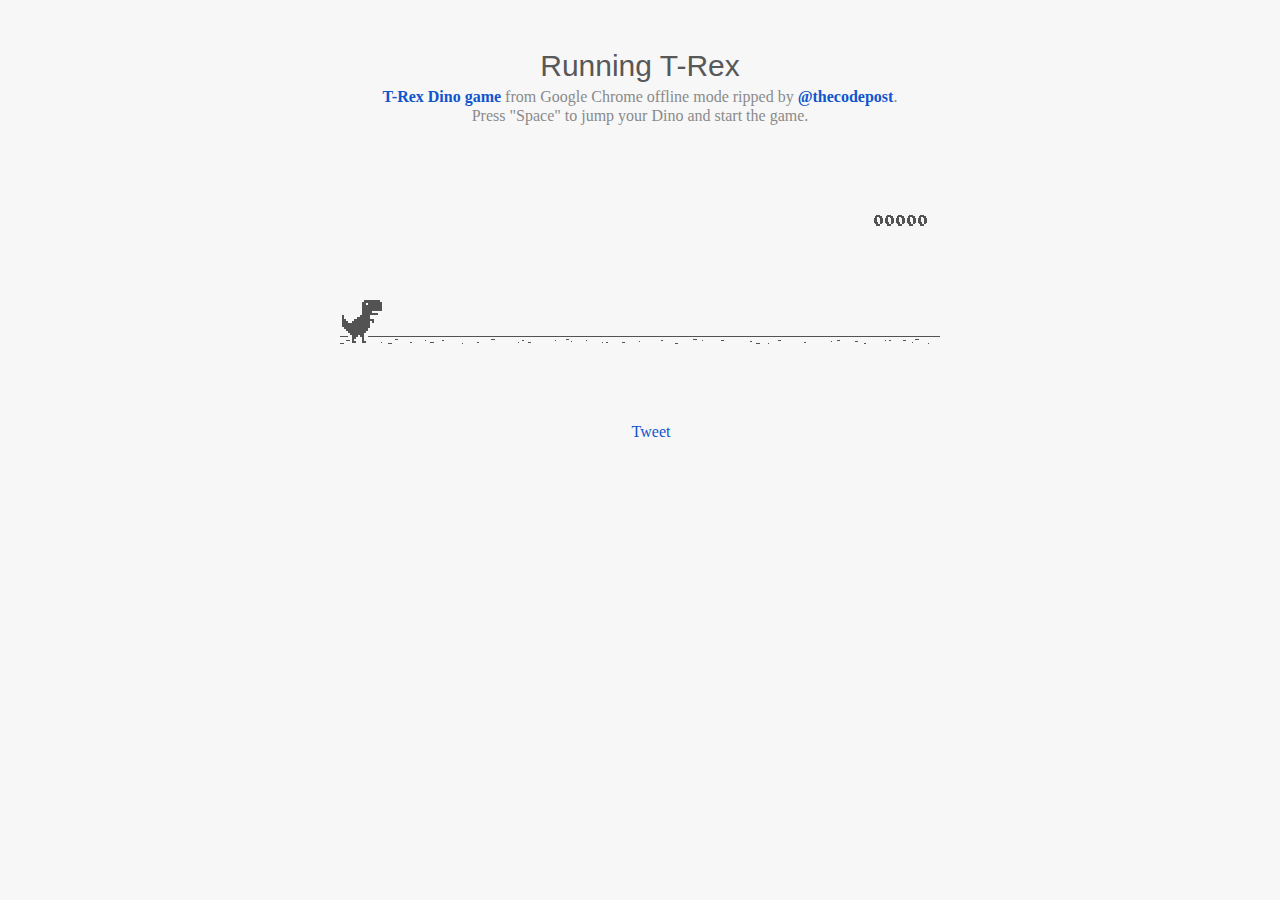
<file: game.html>
<html>

<head>
<title>T-Rex Game</title>
<meta name="description" content="Ripped T-Rex/Dino game of Chromium">
<meta property="og:title" content="Play the hidden T-Rex Dinosaur game of Chromium .">
<meta property="og:type" content="article">
<meta property="og:url" content="http://www.thecodepost.org">
<meta property="og:image" content="http://img.thecodepost.org/2015/01/trex.png">
<meta property="og:site_name" content="The Code Post">
<meta property="og:description" content="Google Chrome has a hidden T-Rex game only for offline mode. But now, you can enjoy it any time and on any device, but you gotta stay online!!!">

<meta name="twitter:card" content="summary_large_image">
<meta name="twitter:site" content="@thecodepost">
<meta name="twitter:creator" content="@thecodepost">
<meta name="twitter:title" content="Check out the cool hidden game from Google Chrome!">
<meta name="twitter:description" content="Check out the cool hidden game from Google Chrome!">
<meta name="twitter:image:src" content="http://img.thecodepost.org/2015/01/trex.png">
<script src="https://apis.google.com/js/platform.js" async defer></script>

	<!--script type="text/javascript" src="a.js"></script-->
	<script type="text/javascript">
	function hideClass(name) {
       var myClasses = document.querySelectorAll(name),
      i = 0,
      l = myClasses.length;

      for (i; i < l; i++) {
        myClasses[i].style.display = 'none';
      }
	}
    // Copyright (c) 2014 The Chromium Authors. All rights reserved.
    // Use of this source code is governed by a BSD-style license that can be
    // found in the LICENSE file.
    (function() {
    'use strict';
    /**
    * T-Rex runner.
    * @param {string} outerContainerId Outer containing element id.
    * @param {object} opt_config
    * @constructor
    * @export
    */
    function Runner(outerContainerId, opt_config) {
    // Singleton
    if (Runner.instance_) {
    return Runner.instance_;
    }
    Runner.instance_ = this;
    this.outerContainerEl = document.querySelector(outerContainerId);
    this.containerEl = null;
    this.detailsButton = this.outerContainerEl.querySelector('#details-button');
    this.config = opt_config || Runner.config;
    this.dimensions = Runner.defaultDimensions;
    this.canvas = null;
    this.canvasCtx = null;
    this.tRex = null;
    this.distanceMeter = null;
    this.distanceRan = 0;
    this.highestScore = 0;
    this.time = 0;
    this.runningTime = 0;
    this.msPerFrame = 1000 / FPS;
    this.currentSpeed = this.config.SPEED;
    this.obstacles = [];
    this.started = false;
    this.activated = false;
    this.crashed = false;
    this.paused = false;
    this.resizeTimerId_ = null;
    this.playCount = 0;
    // Sound FX.
    this.audioBuffer = null;
    this.soundFx = {};
    // Global web audio context for playing sounds.
    this.audioContext = null;
    // Images.
    this.images = {};
    this.imagesLoaded = 0;
    this.loadImages();
    }
    window['Runner'] = Runner;
    /**
    * Default game width.
    * @const
    */
    var DEFAULT_WIDTH = 600;
    /**
    * Frames per second.
    * @const
    */
    var FPS = 60;
    /** @const */
    var IS_HIDPI = window.devicePixelRatio > 1;
    /** @const */
    var IS_IOS =
    window.navigator.userAgent.indexOf('UIWebViewForStaticFileContent') > -1;
    /** @const */
    var IS_MOBILE = window.navigator.userAgent.indexOf('Mobi') > -1 || IS_IOS;
    /** @const */
    var IS_TOUCH_ENABLED = 'ontouchstart' in window;
    /**
    * Default game configuration.
    * @enum {number}
    */
    Runner.config = {
    ACCELERATION: 0.001,
    BG_CLOUD_SPEED: 0.2,
    BOTTOM_PAD: 10,
    CLEAR_TIME: 3000,
    CLOUD_FREQUENCY: 0.5,
    GAMEOVER_CLEAR_TIME: 750,
    GAP_COEFFICIENT: 0.6,
    GRAVITY: 0.6,
    INITIAL_JUMP_VELOCITY: 12,
    MAX_CLOUDS: 6,
    MAX_OBSTACLE_LENGTH: 3,
    MAX_SPEED: 12,
    MIN_JUMP_HEIGHT: 35,
    MOBILE_SPEED_COEFFICIENT: 1.2,
    RESOURCE_TEMPLATE_ID: 'audio-resources',
    SPEED: 6,
    SPEED_DROP_COEFFICIENT: 3
    };
    /**
    * Default dimensions.
    * @enum {string}
    */
    Runner.defaultDimensions = {
    WIDTH: DEFAULT_WIDTH,
    HEIGHT: 150
    };
    /**
    * CSS class names.
    * @enum {string}
    */
    Runner.classes = {
    CANVAS: 'runner-canvas',
    CONTAINER: 'runner-container',
    CRASHED: 'crashed',
    ICON: 'icon-offline',
    TOUCH_CONTROLLER: 'controller'
    };
    /**
    * Image source urls.
    * @enum {array.<object>}
    */
    Runner.imageSources = {
    LDPI: [
    {name: 'CACTUS_LARGE', id: '1x-obstacle-large'},
    {name: 'CACTUS_SMALL', id: '1x-obstacle-small'},
    {name: 'CLOUD', id: '1x-cloud'},
    {name: 'HORIZON', id: '1x-horizon'},
    {name: 'RESTART', id: '1x-restart'},
    {name: 'TEXT_SPRITE', id: '1x-text'},
    {name: 'TREX', id: '1x-trex'}
    ],
    HDPI: [
    {name: 'CACTUS_LARGE', id: '2x-obstacle-large'},
    {name: 'CACTUS_SMALL', id: '2x-obstacle-small'},
    {name: 'CLOUD', id: '2x-cloud'},
    {name: 'HORIZON', id: '2x-horizon'},
    {name: 'RESTART', id: '2x-restart'},
    {name: 'TEXT_SPRITE', id: '2x-text'},
    {name: 'TREX', id: '2x-trex'}
    ]
    };
    /**
    * Sound FX. Reference to the ID of the audio tag on interstitial page.
    * @enum {string}
    */
    Runner.sounds = {
    BUTTON_PRESS: 'offline-sound-press',
    HIT: 'offline-sound-hit',
    SCORE: 'offline-sound-reached'
    };
    /**
    * Key code mapping.
    * @enum {object}
    */
    Runner.keycodes = {
    JUMP: {'38': 1, '32': 1}, // Up, spacebar
    DUCK: {'40': 1}, // Down
    RESTART: {'13': 1} // Enter
    };
    /**
    * Runner event names.
    * @enum {string}
    */
    Runner.events = {
    ANIM_END: 'webkitAnimationEnd',
    CLICK: 'click',
    KEYDOWN: 'keydown',
    KEYUP: 'keyup',
    MOUSEDOWN: 'mousedown',
    MOUSEUP: 'mouseup',
    RESIZE: 'resize',
    TOUCHEND: 'touchend',
    TOUCHSTART: 'touchstart',
    VISIBILITY: 'visibilitychange',
    BLUR: 'blur',
    FOCUS: 'focus',
    LOAD: 'load'
    };
    Runner.prototype = {
    /**
    * Setting individual settings for debugging.
    * @param {string} setting
    * @param {*} value
    */
    updateConfigSetting: function(setting, value) {
    if (setting in this.config && value != undefined) {
    this.config[setting] = value;
    switch (setting) {
    case 'GRAVITY':
    case 'MIN_JUMP_HEIGHT':
    case 'SPEED_DROP_COEFFICIENT':
    this.tRex.config[setting] = value;
    break;
    case 'INITIAL_JUMP_VELOCITY':
    this.tRex.setJumpVelocity(value);
    break;
    case 'SPEED':
    this.setSpeed(value);
    break;
    }
    }
    },
    /**
    * Load and cache the image assets from the page.
    */
    loadImages: function() {
    var imageSources = IS_HIDPI ? Runner.imageSources.HDPI :
    Runner.imageSources.LDPI;
    var numImages = imageSources.length;
    for (var i = numImages - 1; i >= 0; i--) {
    var imgSource = imageSources[i];
    this.images[imgSource.name] = document.getElementById(imgSource.id);
    }
    this.init();
    },
    /**
    * Load and decode base 64 encoded sounds.
    */
    loadSounds: function() {
    if (!IS_IOS) {
    this.audioContext = new AudioContext();
    var resourceTemplate =
    document.getElementById(this.config.RESOURCE_TEMPLATE_ID).content;
    for (var sound in Runner.sounds) {
    var soundSrc =
    resourceTemplate.getElementById(Runner.sounds[sound]).src;
    soundSrc = soundSrc.substr(soundSrc.indexOf(',') + 1);
    var buffer = decodeBase64ToArrayBuffer(soundSrc);
    // Async, so no guarantee of order in array.
    this.audioContext.decodeAudioData(buffer, function(index, audioData) {
    this.soundFx[index] = audioData;
    }.bind(this, sound));
    }
    }
    },
    /**
    * Sets the game speed. Adjust the speed accordingly if on a smaller screen.
    * @param {number} opt_speed
    */
    setSpeed: function(opt_speed) {
    var speed = opt_speed || this.currentSpeed;
    // Reduce the speed on smaller mobile screens.
    if (this.dimensions.WIDTH < DEFAULT_WIDTH) {
    var mobileSpeed = speed * this.dimensions.WIDTH / DEFAULT_WIDTH *
    this.config.MOBILE_SPEED_COEFFICIENT;
    this.currentSpeed = mobileSpeed > speed ? speed : mobileSpeed;
    } else if (opt_speed) {
    this.currentSpeed = opt_speed;
    }
    },
    /**
    * Game initialiser.
    */
    init: function() {
    // Hide the static icon.
    //document.querySelector('.' + Runner.classes.ICON).style.visibility = 'hidden';
    this.adjustDimensions();
    this.setSpeed();
    this.containerEl = document.createElement('div');
    this.containerEl.className = Runner.classes.CONTAINER;
    // Player canvas container.
    this.canvas = createCanvas(this.containerEl, this.dimensions.WIDTH,
    this.dimensions.HEIGHT, Runner.classes.PLAYER);
    this.canvasCtx = this.canvas.getContext('2d');
    this.canvasCtx.fillStyle = '#f7f7f7';
    this.canvasCtx.fill();
    Runner.updateCanvasScaling(this.canvas);
    // Horizon contains clouds, obstacles and the ground.
    this.horizon = new Horizon(this.canvas, this.images, this.dimensions,
    this.config.GAP_COEFFICIENT);
    // Distance meter
    this.distanceMeter = new DistanceMeter(this.canvas,
    this.images.TEXT_SPRITE, this.dimensions.WIDTH);
    // Draw t-rex
    this.tRex = new Trex(this.canvas, this.images.TREX);
    this.outerContainerEl.appendChild(this.containerEl);
    if (IS_MOBILE) {
    this.createTouchController();
    }
    this.startListening();
    this.update();
    window.addEventListener(Runner.events.RESIZE,
    this.debounceResize.bind(this));
    },
    /**
    * Create the touch controller. A div that covers whole screen.
    */
    createTouchController: function() {
    this.touchController = document.createElement('div');
    this.touchController.className = Runner.classes.TOUCH_CONTROLLER;
    },
    /**
    * Debounce the resize event.
    */
    debounceResize: function() {
    if (!this.resizeTimerId_) {
    this.resizeTimerId_ =
    setInterval(this.adjustDimensions.bind(this), 250);
    }
    },
    /**
    * Adjust game space dimensions on resize.
    */
    adjustDimensions: function() {
    clearInterval(this.resizeTimerId_);
    this.resizeTimerId_ = null;
    var boxStyles = window.getComputedStyle(this.outerContainerEl);
    var padding = Number(boxStyles.paddingLeft.substr(0,
    boxStyles.paddingLeft.length - 2));
    this.dimensions.WIDTH = this.outerContainerEl.offsetWidth - padding * 2;
    // Redraw the elements back onto the canvas.
    if (this.canvas) {
    this.canvas.width = this.dimensions.WIDTH;
    this.canvas.height = this.dimensions.HEIGHT;
    Runner.updateCanvasScaling(this.canvas);
    this.distanceMeter.calcXPos(this.dimensions.WIDTH);
    this.clearCanvas();
    this.horizon.update(0, 0, true);
    this.tRex.update(0);
    // Outer container and distance meter.
    if (this.activated || this.crashed) {
    this.containerEl.style.width = this.dimensions.WIDTH + 'px';
    this.containerEl.style.height = this.dimensions.HEIGHT + 'px';
    this.distanceMeter.update(0, Math.ceil(this.distanceRan));
    this.stop();
    } else {
    this.tRex.draw(0, 0);
    }
    // Game over panel.
    if (this.crashed && this.gameOverPanel) {
    this.gameOverPanel.updateDimensions(this.dimensions.WIDTH);
    this.gameOverPanel.draw();
    }
    }
    },
    /**
    * Play the game intro.
    * Canvas container width expands out to the full width.
    */
    playIntro: function() {
    if (!this.started && !this.crashed) {
    this.playingIntro = true;
    this.tRex.playingIntro = true;
    // CSS animation definition.
    var keyframes = '@-webkit-keyframes intro { ' +
    'from { width:' + Trex.config.WIDTH + 'px }' +
    'to { width: ' + this.dimensions.WIDTH + 'px }' +
    '}';
    document.styleSheets[0].insertRule(keyframes, 0);
    this.containerEl.addEventListener(Runner.events.ANIM_END,
    this.startGame.bind(this));
    this.containerEl.style.webkitAnimation = 'intro .4s ease-out 1 both';
    this.containerEl.style.width = this.dimensions.WIDTH + 'px';
    if (this.touchController) {
    this.outerContainerEl.appendChild(this.touchController);
    }
    this.activated = true;
    this.started = true;
    } else if (this.crashed) {
    this.restart();
    }
    },
    /**
    * Update the game status to started.
    */
    startGame: function() {
    this.runningTime = 0;
    this.playingIntro = false;
    this.tRex.playingIntro = false;
    this.containerEl.style.webkitAnimation = '';
    this.playCount++;
    // Handle tabbing off the page. Pause the current game.
    window.addEventListener(Runner.events.VISIBILITY,
    this.onVisibilityChange.bind(this));
    window.addEventListener(Runner.events.BLUR,
    this.onVisibilityChange.bind(this));
    window.addEventListener(Runner.events.FOCUS,
    this.onVisibilityChange.bind(this));
    },
    clearCanvas: function() {
    this.canvasCtx.clearRect(0, 0, this.dimensions.WIDTH,
    this.dimensions.HEIGHT);
    },
    /**
    * Update the game frame.
    */
    update: function() {
    this.drawPending = false;
    var now = getTimeStamp();
    var deltaTime = now - (this.time || now);
    this.time = now;
    if (this.activated) {
    this.clearCanvas();
    if (this.tRex.jumping) {
    this.tRex.updateJump(deltaTime, this.config);
    }
    this.runningTime += deltaTime;
    var hasObstacles = this.runningTime > this.config.CLEAR_TIME;
    // First jump triggers the intro.
    if (this.tRex.jumpCount == 1 && !this.playingIntro) {
    this.playIntro();
    }
    // The horizon doesn't move until the intro is over.
    if (this.playingIntro) {
    this.horizon.update(0, this.currentSpeed, hasObstacles);
    } else {
    deltaTime = !this.started ? 0 : deltaTime;
    this.horizon.update(deltaTime, this.currentSpeed, hasObstacles);
    }
    // Check for collisions.
    var collision = hasObstacles &&
    checkForCollision(this.horizon.obstacles[0], this.tRex);
    if (!collision) {
    this.distanceRan += this.currentSpeed * deltaTime / this.msPerFrame;
    if (this.currentSpeed < this.config.MAX_SPEED) {
    this.currentSpeed += this.config.ACCELERATION;
    }
    } else {
    this.gameOver();
    }
    if (this.distanceMeter.getActualDistance(this.distanceRan) >
    this.distanceMeter.maxScore) {
    this.distanceRan = 0;
    }
    var playAcheivementSound = this.distanceMeter.update(deltaTime,
    Math.ceil(this.distanceRan));
    if (playAcheivementSound) {
    this.playSound(this.soundFx.SCORE);
    }
    }
    if (!this.crashed) {
    this.tRex.update(deltaTime);
    this.raq();
    }
    },
    /**
    * Event handler.
    */
    handleEvent: function(e) {
    return (function(evtType, events) {
    switch (evtType) {
    case events.KEYDOWN:
    case events.TOUCHSTART:
    case events.MOUSEDOWN:
    this.onKeyDown(e);
    break;
    case events.KEYUP:
    case events.TOUCHEND:
    case events.MOUSEUP:
    this.onKeyUp(e);
    break;
    }
    }.bind(this))(e.type, Runner.events);
    },
    /**
    * Bind relevant key / mouse / touch listeners.
    */
    startListening: function() {
    // Keys.
    document.addEventListener(Runner.events.KEYDOWN, this);
    document.addEventListener(Runner.events.KEYUP, this);
    if (IS_MOBILE) {
    // Mobile only touch devices.
    this.touchController.addEventListener(Runner.events.TOUCHSTART, this);
    this.touchController.addEventListener(Runner.events.TOUCHEND, this);
    this.containerEl.addEventListener(Runner.events.TOUCHSTART, this);
    } else {
    // Mouse.
    document.addEventListener(Runner.events.MOUSEDOWN, this);
    document.addEventListener(Runner.events.MOUSEUP, this);
    }
    },
    /**
    * Remove all listeners.
    */
    stopListening: function() {
    document.removeEventListener(Runner.events.KEYDOWN, this);
    document.removeEventListener(Runner.events.KEYUP, this);
    if (IS_MOBILE) {
    this.touchController.removeEventListener(Runner.events.TOUCHSTART, this);
    this.touchController.removeEventListener(Runner.events.TOUCHEND, this);
    this.containerEl.removeEventListener(Runner.events.TOUCHSTART, this);
    } else {
    document.removeEventListener(Runner.events.MOUSEDOWN, this);
    document.removeEventListener(Runner.events.MOUSEUP, this);
    }
    },
    /**
    * Process keydown.
    * @param {Event} e
    */
    onKeyDown: function(e) {
    if (e.target != this.detailsButton) {
    if (!this.crashed && (Runner.keycodes.JUMP[String(e.keyCode)] ||
    e.type == Runner.events.TOUCHSTART)) {
    if (!this.activated) {
    this.loadSounds();
    this.activated = true;
    }
    if (!this.tRex.jumping) {
    this.playSound(this.soundFx.BUTTON_PRESS);
    this.tRex.startJump();
    }
    }
    if (this.crashed && e.type == Runner.events.TOUCHSTART &&
    e.currentTarget == this.containerEl) {
    this.restart();
    }
    }
    // Speed drop, activated only when jump key is not pressed.
    if (Runner.keycodes.DUCK[e.keyCode] && this.tRex.jumping) {
    e.preventDefault();
    this.tRex.setSpeedDrop();
    }
    },
    /**
    * Process key up.
    * @param {Event} e
    */
    onKeyUp: function(e) {
    var keyCode = String(e.keyCode);
    var isjumpKey = Runner.keycodes.JUMP[keyCode] ||
    e.type == Runner.events.TOUCHEND ||
    e.type == Runner.events.MOUSEDOWN;
    if (this.isRunning() && isjumpKey) {
    this.tRex.endJump();
    } else if (Runner.keycodes.DUCK[keyCode]) {
    this.tRex.speedDrop = false;
    } else if (this.crashed) {
    // Check that enough time has elapsed before allowing jump key to restart.
    var deltaTime = getTimeStamp() - this.time;
    if (Runner.keycodes.RESTART[keyCode] ||
    (e.type == Runner.events.MOUSEUP && e.target == this.canvas) ||
    (deltaTime >= this.config.GAMEOVER_CLEAR_TIME &&
    Runner.keycodes.JUMP[keyCode])) {
    this.restart();
    }
    } else if (this.paused && isjumpKey) {
    this.play();
    }
    },
    /**
    * RequestAnimationFrame wrapper.
    */
    raq: function() {
    if (!this.drawPending) {
    this.drawPending = true;
    this.raqId = requestAnimationFrame(this.update.bind(this));
    }
    },
    /**
    * Whether the game is running.
    * @return {boolean}
    */
    isRunning: function() {
    return !!this.raqId;
    },
    /**
    * Game over state.
    */
    gameOver: function() {
    this.playSound(this.soundFx.HIT);
    vibrate(200);
    this.stop();
    this.crashed = true;
    this.distanceMeter.acheivement = false;
    this.tRex.update(100, Trex.status.CRASHED);
    // Game over panel.
    if (!this.gameOverPanel) {
    this.gameOverPanel = new GameOverPanel(this.canvas,
    this.images.TEXT_SPRITE, this.images.RESTART,
    this.dimensions);
    } else {
    this.gameOverPanel.draw();
    }
    // Update the high score.
    if (this.distanceRan > this.highestScore) {
    this.highestScore = Math.ceil(this.distanceRan);
    this.distanceMeter.setHighScore(this.highestScore);
    }
    // Reset the time clock.
    this.time = getTimeStamp();
    },
    stop: function() {
    this.activated = false;
    this.paused = true;
    cancelAnimationFrame(this.raqId);
    this.raqId = 0;
    },
    play: function() {
    if (!this.crashed) {
    this.activated = true;
    this.paused = false;
    this.tRex.update(0, Trex.status.RUNNING);
    this.time = getTimeStamp();
    this.update();
    }
    },
    restart: function() {
    if (!this.raqId) {
    this.playCount++;
    this.runningTime = 0;
    this.activated = true;
    this.crashed = false;
    this.distanceRan = 0;
    this.setSpeed(this.config.SPEED);
    this.time = getTimeStamp();
    this.containerEl.classList.remove(Runner.classes.CRASHED);
    this.clearCanvas();
    this.distanceMeter.reset(this.highestScore);
    this.horizon.reset();
    this.tRex.reset();
    this.playSound(this.soundFx.BUTTON_PRESS);
    this.update();
    }
    },
    /**
    * Pause the game if the tab is not in focus.
    */
    onVisibilityChange: function(e) {
    if (document.hidden || document.webkitHidden || e.type == 'blur') {
    this.stop();
    } else {
    this.play();
    }
    },
    /**
    * Play a sound.
    * @param {SoundBuffer} soundBuffer
    */
    playSound: function(soundBuffer) {
    if (soundBuffer) {
    var sourceNode = this.audioContext.createBufferSource();
    sourceNode.buffer = soundBuffer;
    sourceNode.connect(this.audioContext.destination);
    sourceNode.start(0);
    }
    }
    };
    /**
    * Updates the canvas size taking into
    * account the backing store pixel ratio and
    * the device pixel ratio.
    *
    * See article by Paul Lewis:
    * https://www.html5rocks.com/en/tutorials/canvas/hidpi/
    *
    * @param {HTMLCanvasElement} canvas
    * @param {number} opt_width
    * @param {number} opt_height
    * @return {boolean} Whether the canvas was scaled.
    */
    Runner.updateCanvasScaling = function(canvas, opt_width, opt_height) {
    var context = canvas.getContext('2d');
    // Query the various pixel ratios
    var devicePixelRatio = Math.floor(window.devicePixelRatio) || 1;
    var backingStoreRatio = Math.floor(context.webkitBackingStorePixelRatio) || 1;
    var ratio = devicePixelRatio / backingStoreRatio;
    // Upscale the canvas if the two ratios don't match
    if (devicePixelRatio !== backingStoreRatio) {
    var oldWidth = opt_width || canvas.width;
    var oldHeight = opt_height || canvas.height;
    canvas.width = oldWidth * ratio;
    canvas.height = oldHeight * ratio;
    canvas.style.width = oldWidth + 'px';
    canvas.style.height = oldHeight + 'px';
    // Scale the context to counter the fact that we've manually scaled
    // our canvas element.
    context.scale(ratio, ratio);
    return true;
    }
    return false;
    };
    /**
    * Get random number.
    * @param {number} min
    * @param {number} max
    * @param {number}
    */
    function getRandomNum(min, max) {
    return Math.floor(Math.random() * (max - min + 1)) + min;
    }
    /**
    * Vibrate on mobile devices.
    * @param {number} duration Duration of the vibration in milliseconds.
    */
    function vibrate(duration) {
    if (IS_MOBILE && window.navigator.vibrate) {
    window.navigator.vibrate(duration);
    }
    }
    /**
    * Create canvas element.
    * @param {HTMLElement} container Element to append canvas to.
    * @param {number} width
    * @param {number} height
    * @param {string} opt_classname
    * @return {HTMLCanvasElement}
    */
    function createCanvas(container, width, height, opt_classname) {
    var canvas = document.createElement('canvas');
    canvas.className = opt_classname ? Runner.classes.CANVAS + ' ' +
    opt_classname : Runner.classes.CANVAS;
    canvas.width = width;
    canvas.height = height;
    container.appendChild(canvas);
    return canvas;
    }
    /**
    * Decodes the base 64 audio to ArrayBuffer used by Web Audio.
    * @param {string} base64String
    */
    function decodeBase64ToArrayBuffer(base64String) {
    var len = (base64String.length / 4) * 3;
    var str = atob(base64String);
    var arrayBuffer = new ArrayBuffer(len);
    var bytes = new Uint8Array(arrayBuffer);
    for (var i = 0; i < len; i++) {
    bytes[i] = str.charCodeAt(i);
    }
    return bytes.buffer;
    }
    /**
    * Return the current timestamp.
    * @return {number}
    */
    function getTimeStamp() {
    return IS_IOS ? new Date().getTime() : performance.now();
    }
    //******************************************************************************
    /**
    * Game over panel.
    * @param {!HTMLCanvasElement} canvas
    * @param {!HTMLImage} textSprite
    * @param {!HTMLImage} restartImg
    * @param {!Object} dimensions Canvas dimensions.
    * @constructor
    */
    function GameOverPanel(canvas, textSprite, restartImg, dimensions) {
    this.canvas = canvas;
    this.canvasCtx = canvas.getContext('2d');
    this.canvasDimensions = dimensions;
    this.textSprite = textSprite;
    this.restartImg = restartImg;
    this.draw();
    };
    /**
    * Dimensions used in the panel.
    * @enum {number}
    */
    GameOverPanel.dimensions = {
    TEXT_X: 0,
    TEXT_Y: 13,
    TEXT_WIDTH: 191,
    TEXT_HEIGHT: 11,
    RESTART_WIDTH: 36,
    RESTART_HEIGHT: 32
    };
    GameOverPanel.prototype = {
    /**
    * Update the panel dimensions.
    * @param {number} width New canvas width.
    * @param {number} opt_height Optional new canvas height.
    */
    updateDimensions: function(width, opt_height) {
    this.canvasDimensions.WIDTH = width;
    if (opt_height) {
    this.canvasDimensions.HEIGHT = opt_height;
    }
    },
    /**
    * Draw the panel.
    */
    draw: function() {
    var dimensions = GameOverPanel.dimensions;
    var centerX = this.canvasDimensions.WIDTH / 2;
    // Game over text.
    var textSourceX = dimensions.TEXT_X;
    var textSourceY = dimensions.TEXT_Y;
    var textSourceWidth = dimensions.TEXT_WIDTH;
    var textSourceHeight = dimensions.TEXT_HEIGHT;
    var textTargetX = Math.round(centerX - (dimensions.TEXT_WIDTH / 2));
    var textTargetY = Math.round((this.canvasDimensions.HEIGHT - 25) / 3);
    var textTargetWidth = dimensions.TEXT_WIDTH;
    var textTargetHeight = dimensions.TEXT_HEIGHT;
    var restartSourceWidth = dimensions.RESTART_WIDTH;
    var restartSourceHeight = dimensions.RESTART_HEIGHT;
    var restartTargetX = centerX - (dimensions.RESTART_WIDTH / 2);
    var restartTargetY = this.canvasDimensions.HEIGHT / 2;
    if (IS_HIDPI) {
    textSourceY *= 2;
    textSourceX *= 2;
    textSourceWidth *= 2;
    textSourceHeight *= 2;
    restartSourceWidth *= 2;
    restartSourceHeight *= 2;
    }
    // Game over text from sprite.
    this.canvasCtx.drawImage(this.textSprite,
    textSourceX, textSourceY, textSourceWidth, textSourceHeight,
    textTargetX, textTargetY, textTargetWidth, textTargetHeight);
    // Restart button.
    this.canvasCtx.drawImage(this.restartImg, 0, 0,
    restartSourceWidth, restartSourceHeight,
    restartTargetX, restartTargetY, dimensions.RESTART_WIDTH,
    dimensions.RESTART_HEIGHT);
    }
    };
    //******************************************************************************
    /**
    * Check for a collision.
    * @param {!Obstacle} obstacle
    * @param {!Trex} tRex T-rex object.
    * @param {HTMLCanvasContext} opt_canvasCtx Optional canvas context for drawing
    * collision boxes.
    * @return {Array.<CollisionBox>}
    */
    function checkForCollision(obstacle, tRex, opt_canvasCtx) {
    var obstacleBoxXPos = Runner.defaultDimensions.WIDTH + obstacle.xPos;
    // Adjustments are made to the bounding box as there is a 1 pixel white
    // border around the t-rex and obstacles.
    var tRexBox = new CollisionBox(
    tRex.xPos + 1,
    tRex.yPos + 1,
    tRex.config.WIDTH - 2,
    tRex.config.HEIGHT - 2);
    var obstacleBox = new CollisionBox(
    obstacle.xPos + 1,
    obstacle.yPos + 1,
    obstacle.typeConfig.width * obstacle.size - 2,
    obstacle.typeConfig.height - 2);
    // Debug outer box
    if (opt_canvasCtx) {
    drawCollisionBoxes(opt_canvasCtx, tRexBox, obstacleBox);
    }
    // Simple outer bounds check.
    if (boxCompare(tRexBox, obstacleBox)) {
    var collisionBoxes = obstacle.collisionBoxes;
    var tRexCollisionBoxes = Trex.collisionBoxes;
    // Detailed axis aligned box check.
    for (var t = 0; t < tRexCollisionBoxes.length; t++) {
    for (var i = 0; i < collisionBoxes.length; i++) {
    // Adjust the box to actual positions.
    var adjTrexBox =
    createAdjustedCollisionBox(tRexCollisionBoxes[t], tRexBox);
    var adjObstacleBox =
    createAdjustedCollisionBox(collisionBoxes[i], obstacleBox);
    var crashed = boxCompare(adjTrexBox, adjObstacleBox);
    // Draw boxes for debug.
    if (opt_canvasCtx) {
    drawCollisionBoxes(opt_canvasCtx, adjTrexBox, adjObstacleBox);
    }
    if (crashed) {
    return [adjTrexBox, adjObstacleBox];
    }
    }
    }
    }
    return false;
    };
    /**
    * Adjust the collision box.
    * @param {!CollisionBox} box The original box.
    * @param {!CollisionBox} adjustment Adjustment box.
    * @return {CollisionBox} The adjusted collision box object.
    */
    function createAdjustedCollisionBox(box, adjustment) {
    return new CollisionBox(
    box.x + adjustment.x,
    box.y + adjustment.y,
    box.width,
    box.height);
    };
    /**
    * Draw the collision boxes for debug.
    */
    function drawCollisionBoxes(canvasCtx, tRexBox, obstacleBox) {
    canvasCtx.save();
    canvasCtx.strokeStyle = '#f00';
    canvasCtx.strokeRect(tRexBox.x, tRexBox.y,
    tRexBox.width, tRexBox.height);
    canvasCtx.strokeStyle = '#0f0';
    canvasCtx.strokeRect(obstacleBox.x, obstacleBox.y,
    obstacleBox.width, obstacleBox.height);
    canvasCtx.restore();
    };
    /**
    * Compare two collision boxes for a collision.
    * @param {CollisionBox} tRexBox
    * @param {CollisionBox} obstacleBox
    * @return {boolean} Whether the boxes intersected.
    */
    function boxCompare(tRexBox, obstacleBox) {
    var crashed = false;
    var tRexBoxX = tRexBox.x;
    var tRexBoxY = tRexBox.y;
    var obstacleBoxX = obstacleBox.x;
    var obstacleBoxY = obstacleBox.y;
    // Axis-Aligned Bounding Box method.
    if (tRexBox.x < obstacleBoxX + obstacleBox.width &&
    tRexBox.x + tRexBox.width > obstacleBoxX &&
    tRexBox.y < obstacleBox.y + obstacleBox.height &&
    tRexBox.height + tRexBox.y > obstacleBox.y) {
    crashed = true;
    }
    return crashed;
    };
    //******************************************************************************
    /**
    * Collision box object.
    * @param {number} x X position.
    * @param {number} y Y Position.
    * @param {number} w Width.
    * @param {number} h Height.
    */
    function CollisionBox(x, y, w, h) {
    this.x = x;
    this.y = y;
    this.width = w;
    this.height = h;
    };
    //******************************************************************************
    /**
    * Obstacle.
    * @param {HTMLCanvasCtx} canvasCtx
    * @param {Obstacle.type} type
    * @param {image} obstacleImg Image sprite.
    * @param {Object} dimensions
    * @param {number} gapCoefficient Mutipler in determining the gap.
    * @param {number} speed
    */
    function Obstacle(canvasCtx, type, obstacleImg, dimensions,
    gapCoefficient, speed) {
    this.canvasCtx = canvasCtx;
    this.image = obstacleImg;
    this.typeConfig = type;
    this.gapCoefficient = gapCoefficient;
    this.size = getRandomNum(1, Obstacle.MAX_OBSTACLE_LENGTH);
    this.dimensions = dimensions;
    this.remove = false;
    this.xPos = 0;
    this.yPos = this.typeConfig.yPos;
    this.width = 0;
    this.collisionBoxes = [];
    this.gap = 0;
    this.init(speed);
    };
    /**
    * Coefficient for calculating the maximum gap.
    * @const
    */
    Obstacle.MAX_GAP_COEFFICIENT = 1.5;
    /**
    * Maximum obstacle grouping count.
    * @const
    */
    Obstacle.MAX_OBSTACLE_LENGTH = 3,
    Obstacle.prototype = {
    /**
    * Initialise the DOM for the obstacle.
    * @param {number} speed
    */
    init: function(speed) {
    this.cloneCollisionBoxes();
    // Only allow sizing if we're at the right speed.
    if (this.size > 1 && this.typeConfig.multipleSpeed > speed) {
    this.size = 1;
    }
    this.width = this.typeConfig.width * this.size;
    this.xPos = this.dimensions.WIDTH - this.width;
    this.draw();
    // Make collision box adjustments,
    // Central box is adjusted to the size as one box.
    // ____ ______ ________
    // _| |-| _| |-| _| |-|
    // | |<->| | | |<--->| | | |<----->| |
    // | | 1 | | | | 2 | | | | 3 | |
    // |_|___|_| |_|_____|_| |_|_______|_|
    //
    if (this.size > 1) {
    this.collisionBoxes[1].width = this.width - this.collisionBoxes[0].width -
    this.collisionBoxes[2].width;
    this.collisionBoxes[2].x = this.width - this.collisionBoxes[2].width;
    }
    this.gap = this.getGap(this.gapCoefficient, speed);
    },
    /**
    * Draw and crop based on size.
    */
    draw: function() {
    var sourceWidth = this.typeConfig.width;
    var sourceHeight = this.typeConfig.height;
    if (IS_HIDPI) {
    sourceWidth = sourceWidth * 2;
    sourceHeight = sourceHeight * 2;
    }
    // Sprite
    var sourceX = (sourceWidth * this.size) * (0.5 * (this.size - 1));
    this.canvasCtx.drawImage(this.image,
    sourceX, 0,
    sourceWidth * this.size, sourceHeight,
    this.xPos, this.yPos,
    this.typeConfig.width * this.size, this.typeConfig.height);
    },
    /**
    * Obstacle frame update.
    * @param {number} deltaTime
    * @param {number} speed
    */
    update: function(deltaTime, speed) {
    if (!this.remove) {
    this.xPos -= Math.floor((speed * FPS / 1000) * deltaTime);
    this.draw();
    if (!this.isVisible()) {
    this.remove = true;
    }
    }
    },
    /**
    * Calculate a random gap size.
    * - Minimum gap gets wider as speed increses
    * @param {number} gapCoefficient
    * @param {number} speed
    * @return {number} The gap size.
    */
    getGap: function(gapCoefficient, speed) {
    var minGap = Math.round(this.width * speed +
    this.typeConfig.minGap * gapCoefficient);
    var maxGap = Math.round(minGap * Obstacle.MAX_GAP_COEFFICIENT);
    return getRandomNum(minGap, maxGap);
    },
    /**
    * Check if obstacle is visible.
    * @return {boolean} Whether the obstacle is in the game area.
    */
    isVisible: function() {
    return this.xPos + this.width > 0;
    },
    /**
    * Make a copy of the collision boxes, since these will change based on
    * obstacle type and size.
    */
    cloneCollisionBoxes: function() {
    var collisionBoxes = this.typeConfig.collisionBoxes;
    for (var i = collisionBoxes.length - 1; i >= 0; i--) {
    this.collisionBoxes[i] = new CollisionBox(collisionBoxes[i].x,
    collisionBoxes[i].y, collisionBoxes[i].width,
    collisionBoxes[i].height);
    }
    }
    };
    /**
    * Obstacle definitions.
    * minGap: minimum pixel space betweeen obstacles.
    * multipleSpeed: Speed at which multiples are allowed.
    */
    Obstacle.types = [
    {
    type: 'CACTUS_SMALL',
    className: ' cactus cactus-small ',
    width: 17,
    height: 35,
    yPos: 105,
    multipleSpeed: 3,
    minGap: 120,
    collisionBoxes: [
    new CollisionBox(0, 7, 5, 27),
    new CollisionBox(4, 0, 6, 34),
    new CollisionBox(10, 4, 7, 14)
    ]
    },
    {
    type: 'CACTUS_LARGE',
    className: ' cactus cactus-large ',
    width: 25,
    height: 50,
    yPos: 90,
    multipleSpeed: 6,
    minGap: 120,
    collisionBoxes: [
    new CollisionBox(0, 12, 7, 38),
    new CollisionBox(8, 0, 7, 49),
    new CollisionBox(13, 10, 10, 38)
    ]
    }
    ];
    //******************************************************************************
    /**
    * T-rex game character.
    * @param {HTMLCanvas} canvas
    * @param {HTMLImage} image Character image.
    * @constructor
    */
    function Trex(canvas, image) {
    this.canvas = canvas;
    this.canvasCtx = canvas.getContext('2d');
    this.image = image;
    this.xPos = 0;
    this.yPos = 0;
    // Position when on the ground.
    this.groundYPos = 0;
    this.currentFrame = 0;
    this.currentAnimFrames = [];
    this.blinkDelay = 0;
    this.animStartTime = 0;
    this.timer = 0;
    this.msPerFrame = 1000 / FPS;
    this.config = Trex.config;
    // Current status.
    this.status = Trex.status.WAITING;
    this.jumping = false;
    this.jumpVelocity = 0;
    this.reachedMinHeight = false;
    this.speedDrop = false;
    this.jumpCount = 0;
    this.jumpspotX = 0;
    this.init();
    };
    /**
    * T-rex player config.
    * @enum {number}
    */
    Trex.config = {
    DROP_VELOCITY: -5,
    GRAVITY: 0.6,
    HEIGHT: 47,
    INIITAL_JUMP_VELOCITY: -10,
    INTRO_DURATION: 1500,
    MAX_JUMP_HEIGHT: 30,
    MIN_JUMP_HEIGHT: 30,
    SPEED_DROP_COEFFICIENT: 3,
    SPRITE_WIDTH: 262,
    START_X_POS: 50,
    WIDTH: 44
    };
    /**
    * Used in collision detection.
    * @type {Array.<CollisionBox>}
    */
    Trex.collisionBoxes = [
    new CollisionBox(1, -1, 30, 26),
    new CollisionBox(32, 0, 8, 16),
    new CollisionBox(10, 35, 14, 8),
    new CollisionBox(1, 24, 29, 5),
    new CollisionBox(5, 30, 21, 4),
    new CollisionBox(9, 34, 15, 4)
    ];
    /**
    * Animation states.
    * @enum {string}
    */
    Trex.status = {
    CRASHED: 'CRASHED',
    JUMPING: 'JUMPING',
    RUNNING: 'RUNNING',
    WAITING: 'WAITING'
    };
    /**
    * Blinking coefficient.
    * @const
    */
    Trex.BLINK_TIMING = 7000;
    /**
    * Animation config for different states.
    * @enum {object}
    */
    Trex.animFrames = {
    WAITING: {
    frames: [44, 0],
    msPerFrame: 1000 / 3
    },
    RUNNING: {
    frames: [88, 132],
    msPerFrame: 1000 / 12
    },
    CRASHED: {
    frames: [220],
    msPerFrame: 1000 / 60
    },
    JUMPING: {
    frames: [0],
    msPerFrame: 1000 / 60
    }
    };
    Trex.prototype = {
    /**
    * T-rex player initaliser.
    * Sets the t-rex to blink at random intervals.
    */
    init: function() {
    this.blinkDelay = this.setBlinkDelay();
    this.groundYPos = Runner.defaultDimensions.HEIGHT - this.config.HEIGHT -
    Runner.config.BOTTOM_PAD;
    this.yPos = this.groundYPos;
    this.minJumpHeight = this.groundYPos - this.config.MIN_JUMP_HEIGHT;
    this.draw(0, 0);
    this.update(0, Trex.status.WAITING);
    },
    /**
    * Setter for the jump velocity.
    * The approriate drop velocity is also set.
    */
    setJumpVelocity: function(setting) {
    this.config.INIITAL_JUMP_VELOCITY = -setting;
    this.config.DROP_VELOCITY = -setting / 2;
    },
    /**
    * Set the animation status.
    * @param {!number} deltaTime
    * @param {Trex.status} status Optional status to switch to.
    */
    update: function(deltaTime, opt_status) {
    this.timer += deltaTime;
    // Update the status.
    if (opt_status) {
    this.status = opt_status;
    this.currentFrame = 0;
    this.msPerFrame = Trex.animFrames[opt_status].msPerFrame;
    this.currentAnimFrames = Trex.animFrames[opt_status].frames;
    if (opt_status == Trex.status.WAITING) {
    this.animStartTime = getTimeStamp();
    this.setBlinkDelay();
    }
    }
    // Game intro animation, T-rex moves in from the left.
    if (this.playingIntro && this.xPos < this.config.START_X_POS) {
    this.xPos += Math.round((this.config.START_X_POS /
    this.config.INTRO_DURATION) * deltaTime);
    }
    if (this.status == Trex.status.WAITING) {
    this.blink(getTimeStamp());
    } else {
    this.draw(this.currentAnimFrames[this.currentFrame], 0);
    }
    // Update the frame position.
    if (this.timer >= this.msPerFrame) {
    this.currentFrame = this.currentFrame ==
    this.currentAnimFrames.length - 1 ? 0 : this.currentFrame + 1;
    this.timer = 0;
    }
    },
    /**
    * Draw the t-rex to a particular position.
    * @param {number} x
    * @param {number} y
    */
    draw: function(x, y) {
    var sourceX = x;
    var sourceY = y;
    var sourceWidth = this.config.WIDTH;
    var sourceHeight = this.config.HEIGHT;
    if (IS_HIDPI) {
    sourceX *= 2;
    sourceY *= 2;
    sourceWidth *= 2;
    sourceHeight *= 2;
    }
    this.canvasCtx.drawImage(this.image, sourceX, sourceY,
    sourceWidth, sourceHeight,
    this.xPos, this.yPos,
    this.config.WIDTH, this.config.HEIGHT);
    },
    /**
    * Sets a random time for the blink to happen.
    */
    setBlinkDelay: function() {
    this.blinkDelay = Math.ceil(Math.random() * Trex.BLINK_TIMING);
    },
    /**
    * Make t-rex blink at random intervals.
    * @param {number} time Current time in milliseconds.
    */
    blink: function(time) {
    var deltaTime = time - this.animStartTime;
    if (deltaTime >= this.blinkDelay) {
    this.draw(this.currentAnimFrames[this.currentFrame], 0);
    if (this.currentFrame == 1) {
    // Set new random delay to blink.
    this.setBlinkDelay();
    this.animStartTime = time;
    }
    }
    },
    /**
    * Initialise a jump.
    */
    startJump: function() {
    if (!this.jumping) {
    this.update(0, Trex.status.JUMPING);
    this.jumpVelocity = this.config.INIITAL_JUMP_VELOCITY;
    this.jumping = true;
    this.reachedMinHeight = false;
    this.speedDrop = false;
    }
    },
    /**
    * Jump is complete, falling down.
    */
    endJump: function() {
    if (this.reachedMinHeight &&
    this.jumpVelocity < this.config.DROP_VELOCITY) {
    this.jumpVelocity = this.config.DROP_VELOCITY;
    }
    },
    /**
    * Update frame for a jump.
    * @param {number} deltaTime
    */
    updateJump: function(deltaTime) {
    var msPerFrame = Trex.animFrames[this.status].msPerFrame;
    var framesElapsed = deltaTime / msPerFrame;
    // Speed drop makes Trex fall faster.
    if (this.speedDrop) {
    this.yPos += Math.round(this.jumpVelocity *
    this.config.SPEED_DROP_COEFFICIENT * framesElapsed);
    } else {
    this.yPos += Math.round(this.jumpVelocity * framesElapsed);
    }
    this.jumpVelocity += this.config.GRAVITY * framesElapsed;
    // Minimum height has been reached.
    if (this.yPos < this.minJumpHeight || this.speedDrop) {
    this.reachedMinHeight = true;
    }
    // Reached max height
    if (this.yPos < this.config.MAX_JUMP_HEIGHT || this.speedDrop) {
    this.endJump();
    }
    // Back down at ground level. Jump completed.
    if (this.yPos > this.groundYPos) {
    this.reset();
    this.jumpCount++;
    }
    this.update(deltaTime);
    },
    /**
    * Set the speed drop. Immediately cancels the current jump.
    */
    setSpeedDrop: function() {
    this.speedDrop = true;
    this.jumpVelocity = 1;
    },
    /**
    * Reset the t-rex to running at start of game.
    */
    reset: function() {
    this.yPos = this.groundYPos;
    this.jumpVelocity = 0;
    this.jumping = false;
    this.update(0, Trex.status.RUNNING);
    this.midair = false;
    this.speedDrop = false;
    this.jumpCount = 0;
    }
    };
    //******************************************************************************
    /**
    * Handles displaying the distance meter.
    * @param {!HTMLCanvasElement} canvas
    * @param {!HTMLImage} spriteSheet Image sprite.
    * @param {number} canvasWidth
    * @constructor
    */
    function DistanceMeter(canvas, spriteSheet, canvasWidth) {
    this.canvas = canvas;
    this.canvasCtx = canvas.getContext('2d');
    this.image = spriteSheet;
    this.x = 0;
    this.y = 5;
    this.currentDistance = 0;
    this.maxScore = 0;
    this.highScore = 0;
    this.container = null;
    this.digits = [];
    this.acheivement = false;
    this.defaultString = '';
    this.flashTimer = 0;
    this.flashIterations = 0;
    this.config = DistanceMeter.config;
    this.init(canvasWidth);
    };
    /**
    * @enum {number}
    */
    DistanceMeter.dimensions = {
    WIDTH: 10,
    HEIGHT: 13,
    DEST_WIDTH: 11
    };
    /**
    * Y positioning of the digits in the sprite sheet.
    * X position is always 0.
    * @type {array.<number>}
    */
    DistanceMeter.yPos = [0, 13, 27, 40, 53, 67, 80, 93, 107, 120];
    /**
    * Distance meter config.
    * @enum {number}
    */
    DistanceMeter.config = {
    // Number of digits.
    MAX_DISTANCE_UNITS: 5,
    // Distance that causes achievement animation.
    ACHIEVEMENT_DISTANCE: 100,
    // Used for conversion from pixel distance to a scaled unit.
    COEFFICIENT: 0.025,
    // Flash duration in milliseconds.
    FLASH_DURATION: 1000 / 4,
    // Flash iterations for achievement animation.
    FLASH_ITERATIONS: 3
    };
    DistanceMeter.prototype = {
    /**
    * Initialise the distance meter to '00000'.
    * @param {number} width Canvas width in px.
    */
    init: function(width) {
    var maxDistanceStr = '';
    this.calcXPos(width);
    this.maxScore = this.config.MAX_DISTANCE_UNITS;
    for (var i = 0; i < this.config.MAX_DISTANCE_UNITS; i++) {
    this.draw(i, 0);
    this.defaultString += '0';
    maxDistanceStr += '9';
    }
    this.maxScore = parseInt(maxDistanceStr);
    },
    /**
    * Calculate the xPos in the canvas.
    * @param {number} canvasWidth
    */
    calcXPos: function(canvasWidth) {
    this.x = canvasWidth - (DistanceMeter.dimensions.DEST_WIDTH *
    (this.config.MAX_DISTANCE_UNITS + 1));
    },
    /**
    * Draw a digit to canvas.
    * @param {number} digitPos Position of the digit.
    * @param {number} value Digit value 0-9.
    * @param {boolean} opt_highScore Whether drawing the high score.
    */
    draw: function(digitPos, value, opt_highScore) {
    var sourceWidth = DistanceMeter.dimensions.WIDTH;
    var sourceHeight = DistanceMeter.dimensions.HEIGHT;
    var sourceX = DistanceMeter.dimensions.WIDTH * value;
    var targetX = digitPos * DistanceMeter.dimensions.DEST_WIDTH;
    var targetY = this.y;
    var targetWidth = DistanceMeter.dimensions.WIDTH;
    var targetHeight = DistanceMeter.dimensions.HEIGHT;
    // For high DPI we 2x source values.
    if (IS_HIDPI) {
    sourceWidth *= 2;
    sourceHeight *= 2;
    sourceX *= 2;
    }
    this.canvasCtx.save();
    if (opt_highScore) {
    // Left of the current score.
    var highScoreX = this.x - (this.config.MAX_DISTANCE_UNITS * 2) *
    DistanceMeter.dimensions.WIDTH;
    this.canvasCtx.translate(highScoreX, this.y);
    } else {
    this.canvasCtx.translate(this.x, this.y);
    }
    this.canvasCtx.drawImage(this.image, sourceX, 0,
    sourceWidth, sourceHeight,
    targetX, targetY,
    targetWidth, targetHeight
    );
    this.canvasCtx.restore();
    },
    /**
    * Covert pixel distance to a 'real' distance.
    * @param {number} distance Pixel distance ran.
    * @return {number} The 'real' distance ran.
    */
    getActualDistance: function(distance) {
    return distance ?
    Math.round(distance * this.config.COEFFICIENT) : 0;
    },
    /**
    * Update the distance meter.
    * @param {number} deltaTime
    * @param {number} distance
    * @return {boolean} Whether the acheivement sound fx should be played.
    */
    update: function(deltaTime, distance) {
    var paint = true;
    var playSound = false;
    if (!this.acheivement) {
    distance = this.getActualDistance(distance);
    if (distance > 0) {
    // Acheivement unlocked
    if (distance % this.config.ACHIEVEMENT_DISTANCE == 0) {
    // Flash score and play sound.
    this.acheivement = true;
    this.flashTimer = 0;
    playSound = true;
    }
    // Create a string representation of the distance with leading 0.
    var distanceStr = (this.defaultString +
    distance).substr(-this.config.MAX_DISTANCE_UNITS);
    this.digits = distanceStr.split('');
    } else {
    this.digits = this.defaultString.split('');
    }
    } else {
    // Control flashing of the score on reaching acheivement.
    if (this.flashIterations <= this.config.FLASH_ITERATIONS) {
    this.flashTimer += deltaTime;
    if (this.flashTimer < this.config.FLASH_DURATION) {
    paint = false;
    } else if (this.flashTimer >
    this.config.FLASH_DURATION * 2) {
    this.flashTimer = 0;
    this.flashIterations++;
    }
    } else {
    this.acheivement = false;
    this.flashIterations = 0;
    this.flashTimer = 0;
    }
    }
    // Draw the digits if not flashing.
    if (paint) {
    for (var i = this.digits.length - 1; i >= 0; i--) {
    this.draw(i, parseInt(this.digits[i]));
    }
    }
    this.drawHighScore();
    return playSound;
    },
    /**
    * Draw the high score.
    */
    drawHighScore: function() {
    this.canvasCtx.save();
    this.canvasCtx.globalAlpha = .8;
    for (var i = this.highScore.length - 1; i >= 0; i--) {
    this.draw(i, parseInt(this.highScore[i], 10), true);
    }
    this.canvasCtx.restore();
    },
    /**
    * Set the highscore as a array string.
    * Position of char in the sprite: H - 10, I - 11.
    * @param {number} distance Distance ran in pixels.
    */
    setHighScore: function(distance) {
    distance = this.getActualDistance(distance);
    var highScoreStr = (this.defaultString +
    distance).substr(-this.config.MAX_DISTANCE_UNITS);
    this.highScore = ['10', '11', ''].concat(highScoreStr.split(''));
    },
    /**
    * Reset the distance meter back to '00000'.
    */
    reset: function() {
    this.update(0);
    this.acheivement = false;
    }
    };
    //******************************************************************************
    /**
    * Cloud background item.
    * Similar to an obstacle object but without collision boxes.
    * @param {HTMLCanvasElement} canvas Canvas element.
    * @param {Image} cloudImg
    * @param {number} containerWidth
    */
    function Cloud(canvas, cloudImg, containerWidth) {
    this.canvas = canvas;
    this.canvasCtx = this.canvas.getContext('2d');
    this.image = cloudImg;
    this.containerWidth = containerWidth;
    this.xPos = containerWidth;
    this.yPos = 0;
    this.remove = false;
    this.cloudGap = getRandomNum(Cloud.config.MIN_CLOUD_GAP,
    Cloud.config.MAX_CLOUD_GAP);
    this.init();
    };
    /**
    * Cloud object config.
    * @enum {number}
    */
    Cloud.config = {
    HEIGHT: 14,
    MAX_CLOUD_GAP: 400,
    MAX_SKY_LEVEL: 30,
    MIN_CLOUD_GAP: 100,
    MIN_SKY_LEVEL: 71,
    WIDTH: 46
    };
    Cloud.prototype = {
    /**
    * Initialise the cloud. Sets the Cloud height.
    */
    init: function() {
    this.yPos = getRandomNum(Cloud.config.MAX_SKY_LEVEL,
    Cloud.config.MIN_SKY_LEVEL);
    this.draw();
    },
    /**
    * Draw the cloud.
    */
    draw: function() {
    this.canvasCtx.save();
    var sourceWidth = Cloud.config.WIDTH;
    var sourceHeight = Cloud.config.HEIGHT;
    if (IS_HIDPI) {
    sourceWidth = sourceWidth * 2;
    sourceHeight = sourceHeight * 2;
    }
    this.canvasCtx.drawImage(this.image, 0, 0,
    sourceWidth, sourceHeight,
    this.xPos, this.yPos,
    Cloud.config.WIDTH, Cloud.config.HEIGHT);
    this.canvasCtx.restore();
    },
    /**
    * Update the cloud position.
    * @param {number} speed
    */
    update: function(speed) {
    if (!this.remove) {
    this.xPos -= Math.ceil(speed);
    this.draw();
    // Mark as removeable if no longer in the canvas.
    if (!this.isVisible()) {
    this.remove = true;
    }
    }
    },
    /**
    * Check if the cloud is visible on the stage.
    * @return {boolean}
    */
    isVisible: function() {
    return this.xPos + Cloud.config.WIDTH > 0;
    }
    };
    //******************************************************************************
    /**
    * Horizon Line.
    * Consists of two connecting lines. Randomly assigns a flat / bumpy horizon.
    * @param {HTMLCanvasElement} canvas
    * @param {HTMLImage} bgImg Horizon line sprite.
    * @constructor
    */
    function HorizonLine(canvas, bgImg) {
    this.image = bgImg;
    this.canvas = canvas;
    this.canvasCtx = canvas.getContext('2d');
    this.sourceDimensions = {};
    this.dimensions = HorizonLine.dimensions;
    this.sourceXPos = [0, this.dimensions.WIDTH];
    this.xPos = [];
    this.yPos = 0;
    this.bumpThreshold = 0.5;
    this.setSourceDimensions();
    this.draw();
    };
    /**
    * Horizon line dimensions.
    * @enum {number}
    */
    HorizonLine.dimensions = {
    WIDTH: 600,
    HEIGHT: 12,
    YPOS: 127
    };
    HorizonLine.prototype = {
    /**
    * Set the source dimensions of the horizon line.
    */
    setSourceDimensions: function() {
    for (var dimension in HorizonLine.dimensions) {
    if (IS_HIDPI) {
    if (dimension != 'YPOS') {
    this.sourceDimensions[dimension] =
    HorizonLine.dimensions[dimension] * 2;
    }
    } else {
    this.sourceDimensions[dimension] =
    HorizonLine.dimensions[dimension];
    }
    this.dimensions[dimension] = HorizonLine.dimensions[dimension];
    }
    this.xPos = [0, HorizonLine.dimensions.WIDTH];
    this.yPos = HorizonLine.dimensions.YPOS;
    },
    /**
    * Return the crop x position of a type.
    */
    getRandomType: function() {
    return Math.random() > this.bumpThreshold ? this.dimensions.WIDTH : 0;
    },
    /**
    * Draw the horizon line.
    */
    draw: function() {
    this.canvasCtx.drawImage(this.image, this.sourceXPos[0], 0,
    this.sourceDimensions.WIDTH, this.sourceDimensions.HEIGHT,
    this.xPos[0], this.yPos,
    this.dimensions.WIDTH, this.dimensions.HEIGHT);
    this.canvasCtx.drawImage(this.image, this.sourceXPos[1], 0,
    this.sourceDimensions.WIDTH, this.sourceDimensions.HEIGHT,
    this.xPos[1], this.yPos,
    this.dimensions.WIDTH, this.dimensions.HEIGHT);
    },
    /**
    * Update the x position of an indivdual piece of the line.
    * @param {number} pos Line position.
    * @param {number} increment
    */
    updateXPos: function(pos, increment) {
    var line1 = pos;
    var line2 = pos == 0 ? 1 : 0;
    this.xPos[line1] -= increment;
    this.xPos[line2] = this.xPos[line1] + this.dimensions.WIDTH;
    if (this.xPos[line1] <= -this.dimensions.WIDTH) {
    this.xPos[line1] += this.dimensions.WIDTH * 2;
    this.xPos[line2] = this.xPos[line1] - this.dimensions.WIDTH;
    this.sourceXPos[line1] = this.getRandomType();
    }
    },
    /**
    * Update the horizon line.
    * @param {number} deltaTime
    * @param {number} speed
    */
    update: function(deltaTime, speed) {
    var increment = Math.floor(speed * (FPS / 1000) * deltaTime);
    if (this.xPos[0] <= 0) {
    this.updateXPos(0, increment);
    } else {
    this.updateXPos(1, increment);
    }
    this.draw();
    },
    /**
    * Reset horizon to the starting position.
    */
    reset: function() {
    this.xPos[0] = 0;
    this.xPos[1] = HorizonLine.dimensions.WIDTH;
    }
    };
    //******************************************************************************
    /**
    * Horizon background class.
    * @param {HTMLCanvasElement} canvas
    * @param {Array.<HTMLImageElement>} images
    * @param {object} dimensions Canvas dimensions.
    * @param {number} gapCoefficient
    * @constructor
    */
    function Horizon(canvas, images, dimensions, gapCoefficient) {
    this.canvas = canvas;
    this.canvasCtx = this.canvas.getContext('2d');
    this.config = Horizon.config;
    this.dimensions = dimensions;
    this.gapCoefficient = gapCoefficient;
    this.obstacles = [];
    this.horizonOffsets = [0, 0];
    this.cloudFrequency = this.config.CLOUD_FREQUENCY;
    // Cloud
    this.clouds = [];
    this.cloudImg = images.CLOUD;
    this.cloudSpeed = this.config.BG_CLOUD_SPEED;
    // Horizon
    this.horizonImg = images.HORIZON;
    this.horizonLine = null;
    // Obstacles
    this.obstacleImgs = {
    CACTUS_SMALL: images.CACTUS_SMALL,
    CACTUS_LARGE: images.CACTUS_LARGE
    };
    this.init();
    };
    /**
    * Horizon config.
    * @enum {number}
    */
    Horizon.config = {
    BG_CLOUD_SPEED: 0.2,
    BUMPY_THRESHOLD: .3,
    CLOUD_FREQUENCY: .5,
    HORIZON_HEIGHT: 16,
    MAX_CLOUDS: 6
    };
    Horizon.prototype = {
    /**
    * Initialise the horizon. Just add the line and a cloud. No obstacles.
    */
    init: function() {
    this.addCloud();
    this.horizonLine = new HorizonLine(this.canvas, this.horizonImg);
    },
    /**
    * @param {number} deltaTime
    * @param {number} currentSpeed
    * @param {boolean} updateObstacles Used as an override to prevent
    * the obstacles from being updated / added. This happens in the
    * ease in section.
    */
    update: function(deltaTime, currentSpeed, updateObstacles) {
    this.runningTime += deltaTime;
    this.horizonLine.update(deltaTime, currentSpeed);
    this.updateClouds(deltaTime, currentSpeed);
    if (updateObstacles) {
    this.updateObstacles(deltaTime, currentSpeed);
    }
    },
    /**
    * Update the cloud positions.
    * @param {number} deltaTime
    * @param {number} currentSpeed
    */
    updateClouds: function(deltaTime, speed) {
    var cloudSpeed = this.cloudSpeed / 1000 * deltaTime * speed;
    var numClouds = this.clouds.length;
    if (numClouds) {
    for (var i = numClouds - 1; i >= 0; i--) {
    this.clouds[i].update(cloudSpeed);
    }
    var lastCloud = this.clouds[numClouds - 1];
    // Check for adding a new cloud.
    if (numClouds < this.config.MAX_CLOUDS &&
    (this.dimensions.WIDTH - lastCloud.xPos) > lastCloud.cloudGap &&
    this.cloudFrequency > Math.random()) {
    this.addCloud();
    }
    // Remove expired clouds.
    this.clouds = this.clouds.filter(function(obj) {
    return !obj.remove;
    });
    }
    },
    /**
    * Update the obstacle positions.
    * @param {number} deltaTime
    * @param {number} currentSpeed
    */
    updateObstacles: function(deltaTime, currentSpeed) {
    // Obstacles, move to Horizon layer.
    var updatedObstacles = this.obstacles.slice(0);
    for (var i = 0; i < this.obstacles.length; i++) {
    var obstacle = this.obstacles[i];
    obstacle.update(deltaTime, currentSpeed);
    // Clean up existing obstacles.
    if (obstacle.remove) {
    updatedObstacles.shift();
    }
    }
    this.obstacles = updatedObstacles;
    if (this.obstacles.length > 0) {
    var lastObstacle = this.obstacles[this.obstacles.length - 1];
    if (lastObstacle && !lastObstacle.followingObstacleCreated &&
    lastObstacle.isVisible() &&
    (lastObstacle.xPos + lastObstacle.width + lastObstacle.gap) <
    this.dimensions.WIDTH) {
    this.addNewObstacle(currentSpeed);
    lastObstacle.followingObstacleCreated = true;
    }
    } else {
    // Create new obstacles.
    this.addNewObstacle(currentSpeed);
    }
    },
    /**
    * Add a new obstacle.
    * @param {number} currentSpeed
    */
    addNewObstacle: function(currentSpeed) {
    var obstacleTypeIndex =
    getRandomNum(0, Obstacle.types.length - 1);
    var obstacleType = Obstacle.types[obstacleTypeIndex];
    var obstacleImg = this.obstacleImgs[obstacleType.type];
    this.obstacles.push(new Obstacle(this.canvasCtx, obstacleType,
    obstacleImg, this.dimensions, this.gapCoefficient, currentSpeed));
    },
    /**
    * Reset the horizon layer.
    * Remove existing obstacles and reposition the horizon line.
    */
    reset: function() {
    this.obstacles = [];
    this.horizonLine.reset();
    },
    /**
    * Update the canvas width and scaling.
    * @param {number} width Canvas width.
    * @param {number} height Canvas height.
    */
    resize: function(width, height) {
    this.canvas.width = width;
    this.canvas.height = height;
    },
    /**
    * Add a new cloud to the horizon.
    */
    addCloud: function() {
    this.clouds.push(new Cloud(this.canvas, this.cloudImg,
    this.dimensions.WIDTH));
    }
    };
    })();


	</script>


	<style>/* Copyright 2014 The Chromium Authors. All rights reserved.
   Use of this source code is governed by a BSD-style license that can be
   found in the LICENSE file. */

a {
  color: #585858;
}

body {
  background-color: #f7f7f7;
  color: #585858;
  font-size: 125%;
}

body.safe-browsing {
  background-color: rgb(206, 52, 38);
  color: white;
}

button {
  background: rgb(76, 142, 250);
  border: 0;
  border-radius: 2px;
  box-sizing: border-box;
  color: #fff;
  cursor: pointer;
  float: right;
  font-size: .875em;
  height: 36px;
  margin: -6px 0 0;
  padding: 8px 24px;
  transition: box-shadow 200ms cubic-bezier(0.4, 0, 0.2, 1);
}

[dir='rtl'] button {
  float: left;
}

button:active {
  background: rgb(50, 102, 213);
  outline: 0;
}

button:hover {
  box-shadow: 0 1px 3px rgba(0, 0, 0, .50);
}

.debugging-content {
  line-height: 1em;
  margin-bottom: 0;
  margin-top: 0;
}

.debugging-title {
  font-weight: bold;
}

#details {
  color: #696969;
  margin: 45px 0 50px;
}

#details p:not(:first-of-type) {
  margin-top: 20px;
}

#error-code {
  color: black;
  opacity: .35;
  text-transform: uppercase;
}

#error-debugging-info {
  font-size: 0.8em;
}

h1 {
  -webkit-margin-after: 16px;
  color: #585858;
  font-size: 1.6em;
  font-weight: normal;
  line-height: 1.25em;
}

h2 {
  font-size: 1.2em;
  font-weight: normal;
}

.hidden {
  display: none;
}

.icon {
  background-repeat: no-repeat;
  background-size: 100%;
  height: 72px;
  margin: 0 0 40px;
  width: 72px;
}

input[type=checkbox] {
  visibility: hidden;
}

.interstitial-wrapper {
  box-sizing: border-box;
  font-size: 1em;
  line-height: 1.6em;
  margin: 50px auto 0;
  max-width: 600px;
  width: 100%;
}

#malware-opt-in {
  font-size: .875em;
  margin-top: 39px;
}

.nav-wrapper {
  margin-top: 51px;
}

.nav-wrapper::after {
  clear: both;
  content: '';
  display: table;
  width: 100%;
}

#opt-in-label {
  -webkit-margin-start: 32px;
}

.safe-browsing :-webkit-any(
    a, #details, #details-button, h1, h2, p, .small-link) {
  color: white;
}

.safe-browsing button {
  background-color: rgb(206, 52, 38);
  border: 1px solid white;
}

.safe-browsing button:active {
  background-color: rgb(206, 52, 38);
  border-color: rgba(255, 255, 255, .6);
}

.safe-browsing button:hover {
  box-shadow: 0 2px 3px rgba(0, 0, 0, .5);
}

.safe-browsing .icon {
  background-image: -webkit-image-set(
      url([data-uri]) 1x,
      url([data-uri]) 2x);
}

.small-link {
  color: #696969;
  font-size: .875em;
}

.ssl .icon {
  background-image: -webkit-image-set(
      url([data-uri]) 1x,
      url([data-uri]) 2x);
}

.styled-checkbox {
  float: left;
  height: 16px;
  margin-top: .36em;
  position: relative;
  width: 16px;
}

[dir='rtl'] .styled-checkbox {
  float: right;
}

.styled-checkbox label {
  background: transparent;
  border: white solid 1px;
  border-radius: 2px;
  height: 14px;
  left: 0;
  position: absolute;
  right: 0;
  top: 0;
  width: 14px;
}

.styled-checkbox label::after {
  background: transparent;
  border: 2px solid white;
  border-right-width: 0;
  border-top-width: 0;
  content: '';
  height: 4px;
  left: 2px;
  opacity: 0.3;
  position: absolute;
  top: 3px;
  transform: rotate(-45deg);
  width: 9px;
}

.styled-checkbox input[type=checkbox]:checked + label::after {
  opacity: 1;
}

@media (max-width: 700px) {
  .interstitial-wrapper {
    padding: 0 10%;
  }
}

@media (max-height: 600px) {
  .interstitial-wrapper {
    margin-top: 5px;
  }
}

@media (max-width: 400px) {
  button,
  [dir='rtl'] button {
    float: none;
    font-size: 1em;
    width: 100%;
  }

  #details {
    margin: 20px 0 20px 0;
  }

  #details p:not(:first-of-type) {
    margin-top: 10px;
  }

  #details-button {
    display: block;
    padding-top: 14px;
    text-align: center;
    width: 100%;
  }

  .interstitial-wrapper {
    padding: 0 5%;
  }

  #malware-opt-in {
    margin-top: 24px;
  }

  .nav-wrapper {
    margin-top: 30px;
  }

  .small-link {
    font-size: 1em;
  }
}
</style>
  <style>/* Copyright 2013 The Chromium Authors. All rights reserved.
 * Use of this source code is governed by a BSD-style license that can be
 * found in the LICENSE file. */

/* Don't use the main frame div when the error is in a subframe. */
html[subframe] #main-frame-error {
  display: none;
}

/* Don't use the subframe error div when the error is in a main frame. */
html:not([subframe]) #sub-frame-error {
  display: none;
}

#diagnose-button {
  -webkit-margin-start: 0;
  float: none;
  margin-bottom: 10px;
  margin-top: 20px;
}

h1 {
  -webkit-margin-before: 0;
}

h2 {
  color: #666;
  font-size: 1.2em;
  font-weight: normal;
  margin: 10px 0;
}

a {
  color: rgb(17, 85, 204);
  text-decoration: none;
}

.icon {
  -webkit-user-select: none;
}

.icon-generic {
  /**
   * Can't access chrome://theme/IDR_ERROR_NETWORK_GENERIC from an untrusted
   * renderer process, so embed the resource manually.
   */
  content: -webkit-image-set(
      url('[data-uri]') 1x,
      url('[data-uri]') 2x);
  height: 50px;
  padding-top: 20px;
  width: 41px;
}

.icon-offline {
  content: -webkit-image-set(
      url('[data-uri]') 1x,
      url('[data-uri]') 2x);
  height: 47px;
  margin: 0 0 40px;
  position: relative;
  width: 44px;
}

#content-top {
  margin: 20px;
}

#help-box-outer {
  -webkit-transition: height ease-in 218ms;
  overflow: hidden;
}

#help-box-inner {
  background-color: #f9f9f9;
  border-top: 1px solid #EEE;
  color: #444;
  padding: 20px;
  text-align: start;
}

#suggestion {
  margin-top: 15px;
}

#short-suggestion {
  margin-top: 5px;
}

#sub-frame-error-details {
  color: #8F8F8F;
/* Not done on mobile for performance reasons. */
  text-shadow: 0 1px 0 rgba(255,255,255,0.3);
}

[jscontent=failedUrl] {
  overflow-wrap: break-word;
}

#search-container {
  /* Prevents a space between controls. */
  display: flex;
  margin-top: 20px;
}

#search-box {
  border: 1px solid #cdcdcd;
  flex-grow: 1;
  font-size: 16px;
  height: 26px;
  margin-right: 0;
  padding: 1px 9px;
}

#search-box:focus {
  border: 1px solid rgb(93, 154, 255);
  outline: none;
}

#search-button {
  border: none;
  border-bottom-left-radius: 0;
  border-top-left-radius: 0;
  box-shadow: none;
  display: flex;
  height: 30px;
  margin: 0;
  padding: 0;
  width: 60px;
}

#search-image {
  content:
      -webkit-image-set(
          url('[data-uri]') 1x,
          url('[data-uri]') 2x);
  margin: auto;
}

.hidden {
  display: none;
}

.suggestions {
  margin-top: 18px;
}

.suggestion-header {
  font-weight: bold;
  margin-bottom: 4px;
}

.suggestion-body {
  color: #777;
}

.error-code {
  color: #A0A0A0;
  margin-top: 15px;
}

/* Increase line height at higher resolutions. */
@media (min-width: 641px) and (min-height: 641px) {
  #help-box-inner {
    line-height: 18px;
  }
}

/* Decrease padding at low sizes. */
@media (max-width: 640px), (max-height: 640px) {
  body {
    margin: 15px;
  }
  h1 {
    margin: 10px 0 15px;
  }
  #content-top {
    margin: 15px;
  }
  #help-box-inner {
    padding: 20px;
  }
  .suggestions {
    margin-top: 10px;
  }
  .suggestion-header {
    margin-bottom: 0;
  }
  .error-code {
    margin-top: 10px;
  }
}

/* Don't allow overflow when in a subframe. */
html[subframe] body {
  overflow: hidden;
}

#sub-frame-error {
  -webkit-align-items: center;
  background-color: #DDD;
  display: -webkit-flex;
  -webkit-flex-flow: column;
  height: 100%;
  -webkit-justify-content: center;
  left: 0;
  position: absolute;
  top: 0;
  width: 100%;
}

#sub-frame-error:hover {
  background-color: #EEE;
}

#sub-frame-error-details {
  margin: 0 10px;
  visibility: hidden;
}

/* Show details only when hovering. */
#sub-frame-error:hover #sub-frame-error-details {
  visibility: visible;
}

/* If the iframe is too small, always hide the error code. */
/* TODO(mmenke): See if overflow: no-display works better, once supported. */
@media (max-width: 200px), (max-height: 95px) {
  #sub-frame-error-details {
    display: none;
  }
}

/* details-button is special; it's a <button> element that looks like a link. */
#details-button {
  background-color: inherit;
  background-image: none;
  border: none;
  box-shadow: none;
  min-width: 0;
  padding: 0;
  text-decoration: underline;
}

/* Styles for platform dependent separation of controls and details button. */
.suggested-left > #control-buttons,
.suggested-right > #details-button  {
  float: left;
}

.suggested-right > #control-buttons,
.suggested-left > #details-button  {
  float: right;
}

#details-button.singular {
  float: none;
}

#buttons::after {
  clear: both;
  content: '';
  display: block;
  width: 100%;
}

/* Offline page */
.offline .interstitial-wrapper {
  color: #2b2b2b;
  font-size: 1em;
  line-height: 1.55;
  margin: 100px auto 0;
  max-width: 600px;
  width: 100%;
}

.offline .runner-container {
  height: 150px;
  max-width: 600px;
  overflow: hidden;
  position: absolute;
  top: 10px;
  width: 44px;
  z-index: 2;
}

.offline .runner-canvas {
  height: 150px;
  max-width: 600px;
  opacity: 1;
  overflow: hidden;
  position: absolute;
  top: 0;
}

.offline .controller {
  background: rgba(247,247,247, .1);
  height: 100vh;
  left: 0;
  position: absolute;
  top: 0;
  width: 100vw;
  z-index: 1;
}

#offline-resources {
  display: none;
}

@media (max-width: 400px) {
  .suggested-left > #control-buttons,
  .suggested-right > #control-buttons {
    float: none;
    margin: 50px 0 20px;
  }
}

@media (max-height: 350px) {
  h1 {
    margin: 0 0 15px;
  }

  .icon-offline {
    margin: 0 0 10px;
  }

  .interstitial-wrapper {
    margin-top: 5%;
  }

  .nav-wrapper {
    margin-top: 30px;
  }
}
</style>
</head>

<body id="t">
<script>
  window.fbAsyncInit = function() {
    FB.init({
      appId      : '576553495813787',
      xfbml      : true,
      version    : 'v2.2'
    });
  };

  (function(d, s, id){
     var js, fjs = d.getElementsByTagName(s)[0];
     if (d.getElementById(id)) {return;}
     js = d.createElement(s); js.id = id;
     js.src = "//connect.facebook.net/en_US/sdk.js";
     fjs.parentNode.insertBefore(js, fjs);
   }(document, 'script', 'facebook-jssdk'));
</script>
<div id="main-frame-error" class="interstitial-wrapper" jstcache="0">
    <div class="onlyforchrome" style="font-size: 30px;text-align: center;font-family: Helvetica;">Running T-Rex</div>
    <div class="onlyforchrome" style="margin-top:5px;text-align:center;color:#8a8a8a;margin-bottom:80px; font-size:.8em;line-height:1.2em;font-family: Georgia;"><a href="http://www.thecodepost.org/internet/play-hidden-t-rex-game-offline-chrome/" target="_blank"><strong>T-Rex Dino game</strong></a> from Google Chrome offline mode ripped by <a href="https://www.twitter.com/thecodepost" target="_blank"><strong>@thecodepost</strong></a>.<br/> Press "Space" to jump your Dino and start the game.</div>
	<div id="main-frame-notchrome" style="display:none; margin-top:50px;">Sorry, this game only runs on the Google Chrome! You can download it free <a href="https://www.google.com/chrome">here</a></div>
    <div id="offline-resources" jstcache="0">
    <div id="offline-resources-1x" jstcache="0">
      <img id="1x-obstacle-large" src="[data-uri]" jstcache="0">
      <img id="1x-obstacle-small" src="[data-uri]" jstcache="0">
      <img id="1x-cloud" src="[data-uri]" jstcache="0">
      <img id="1x-text" src="[data-uri]" jstcache="0">
      <img id="1x-horizon" src="[data-uri]" jstcache="0">
      <img id="1x-trex" src="[data-uri]" jstcache="0">
      <img id="1x-restart" src="[data-uri]" jstcache="0">
    </div>
    <div id="offline-resources-2x" jstcache="0">
      <img id="2x-obstacle-large" src="[data-uri]" jstcache="0">
      <img id="2x-obstacle-small" src="[data-uri]" jstcache="0">
      <img id="2x-cloud" src="[data-uri]" jstcache="0">
      <img id="2x-text" src="[data-uri]" jstcache="0">
      <img id="2x-horizon" src="[data-uri]" jstcache="0">
      <img id="2x-trex" src="[data-uri]" jstcache="0">
      <img id="2x-restart" src="[data-uri]" jstcache="0">
    </div>
    <template id="audio-resources" jstcache="0">
      <audio id="offline-sound-press" src="[data-uri]"></audio>
      <audio id="offline-sound-hit" src="[data-uri]"></audio>
      <audio id="offline-sound-reached" src="[data-uri]"></audio>
    </template>
  </div>

  <script type="text/javascript">
    if (navigator.userAgent.toLowerCase().indexOf('chrome') > -1) {
      new Runner('.interstitial-wrapper');
    } else {
      document.getElementById("main-frame-notchrome").style.display="";
	}
  </script>

  <div class="onlyforchrome">
    <div id="socialbutts" class="addthis_toolbox addthis_default_style" style="text-align:center; padding-top:65px;">
      <table border="0" style="margin:0 auto;"><tr>
			<td><div
				class="fb-like"
				data-share="false"
				data-width="150"
				data-show-faces="false">
			</div></td>
			<td style="padding-left:15px;"><div class="g-plusone" data-size="medium" data-href="http://apps.thecodepost.org/trex/trex.html"></div></td>
			<td><a href="https://twitter.com/share" class="twitter-share-button" data-url="http://apps.thecodepost.org/trex/trex.html" data-text="Cool Hidden T-Rex game" data-via="thecodepost" data-hashtags="trexgame">Tweet</a>
<script>!function(d,s,id){var js,fjs=d.getElementsByTagName(s)[0],p=/^http:/.test(d.location)?'http':'https';if(!d.getElementById(id)){js=d.createElement(s);js.id=id;js.src=p+'://platform.twitter.com/widgets.js';fjs.parentNode.insertBefore(js,fjs);}}(document, 'script', 'twitter-wjs');</script></td>
	  </tr></table>
    </div>
  </div>

    <script type="text/javascript">
    if (navigator.userAgent.toLowerCase().indexOf('chrome') <= -1) {
	  hideClass(".onlyforchrome");
	}
  </script>
	  



</body>

</html>
</file>
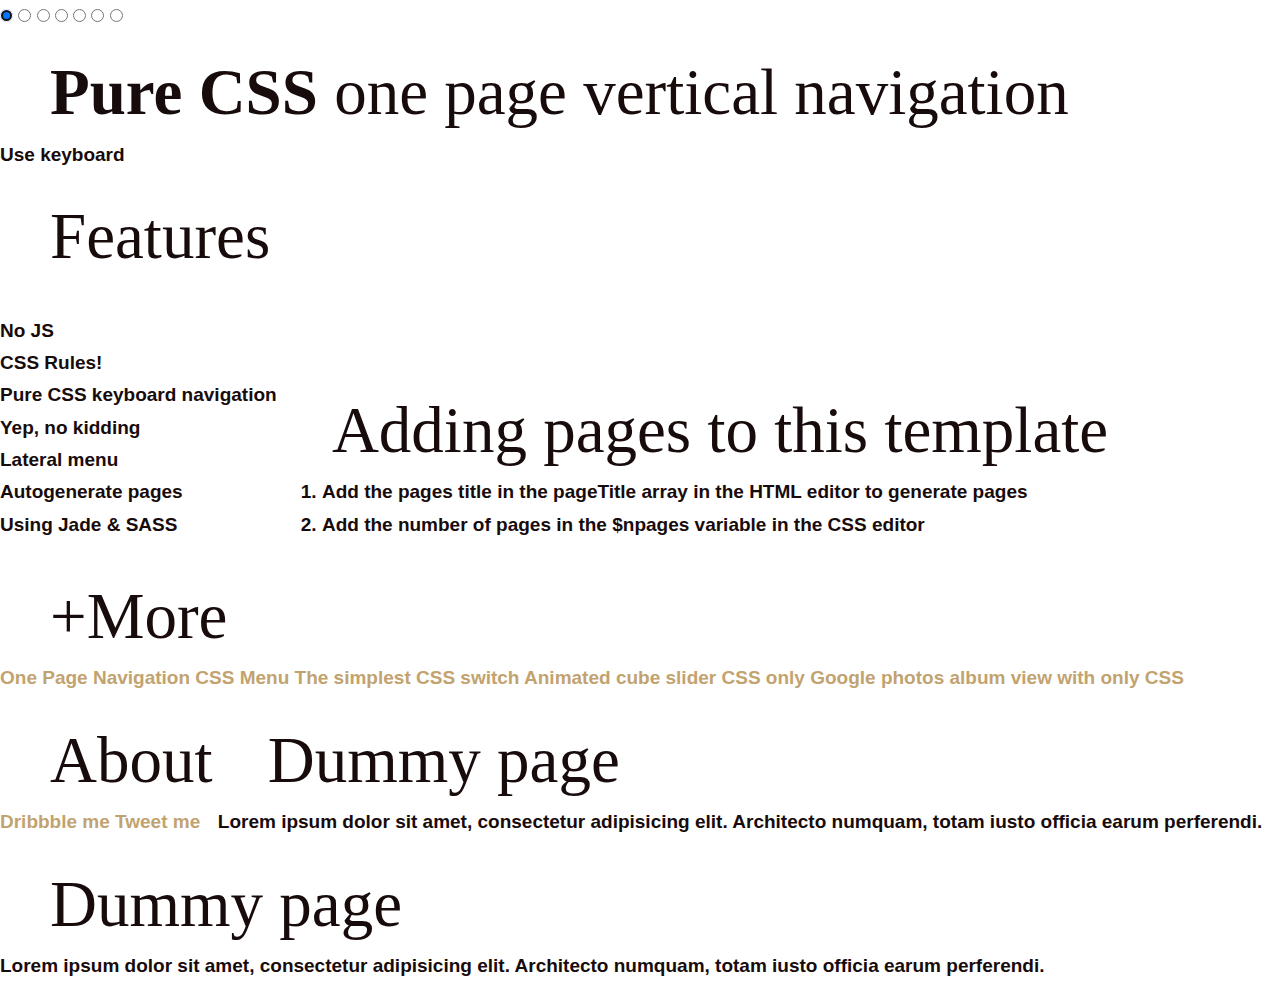
<file: pug.html>
<!DOCTYPE html>
<!--[if lt IE 7]>      <html class="no-js lt-ie9 lt-ie8 lt-ie7"> <![endif]-->
<!--[if IE 7]>         <html class="no-js lt-ie9 lt-ie8"> <![endif]-->
<!--[if IE 8]>         <html class="no-js lt-ie9"> <![endif]-->
<!--[if gt IE 8]><!-->
<html class="no-js"> <!--<![endif]-->

<head>
    <meta charset="utf-8">
    <meta http-equiv="X-UA-Compatible" content="IE=edge">
    <title>Wedding &mdash; 100% Free Fully Responsive HTML5 Template by FREEHTML5.co</title>
    <meta name="viewport" content="width=device-width, initial-scale=1">
    <meta name="description" content="Free HTML5 Template by FREEHTML5.CO" />
    <meta name="keywords" content="free html5, free template, free bootstrap, html5, css3, mobile first, responsive" />
    <meta name="author" content="FREEHTML5.CO" />

    <!-- 
	//////////////////////////////////////////////////////

	FREE HTML5 TEMPLATE 
	DESIGNED & DEVELOPED by FREEHTML5.CO
		
	Website: 		http://freehtml5.co/
	Email: 			info@freehtml5.co
	Twitter: 		http://twitter.com/fh5co
	Facebook: 		https://www.facebook.com/fh5co

	//////////////////////////////////////////////////////
	 -->

    <!-- Facebook and Twitter integration -->
    <meta property="og:title" content="" />
    <meta property="og:image" content="" />
    <meta property="og:url" content="" />
    <meta property="og:site_name" content="" />
    <meta property="og:description" content="" />
    <meta name="twitter:title" content="" />
    <meta name="twitter:image" content="" />
    <meta name="twitter:url" content="" />
    <meta name="twitter:card" content="" />

    <link href='https://fonts.googleapis.com/css?family=Work+Sans:400,300,600,400italic,700' rel='stylesheet'
        type='text/css'>
    <link href="https://fonts.googleapis.com/css?family=Sacramento" rel="stylesheet">

    <!-- Animate.css -->
    <link rel="stylesheet" href="css/animate.css">
    <!-- Icomoon Icon Fonts-->
    <link rel="stylesheet" href="css/icomoon.css">
    <!-- Bootstrap  -->
    <link rel="stylesheet" href="css/bootstrap.css">

    <!-- Magnific Popup -->
    <link rel="stylesheet" href="css/magnific-popup.css">

    <!-- Owl Carousel  -->
    <link rel="stylesheet" href="css/owl.carousel.min.css">
    <link rel="stylesheet" href="css/owl.theme.default.min.css">

    <!-- Theme style  -->
    <link rel="stylesheet" href="css/style.css">

    <!-- Modernizr JS -->
    <script src="js/modernizr-2.6.2.min.js"></script>
    <!-- FOR IE9 below -->
    <!--[if lt IE 9]>
	<script src="js/respond.min.js"></script>
	<![endif]-->

</head>

<div class="contenedor">
    <form>
        <input type="radio" id="Slide1" name="slider" titulo="Home" autofocus checked>
        <input type="radio" id="Slide2" name="slider" titulo="Features">
        <input type="radio" id="Slide3" name="slider" titulo="Adding pages to this template">
        <input type="radio" id="Slide4" name="slider" titulo="+More">
        <input type="radio" id="Slide5" name="slider" titulo="About">
        <input type="radio" id="Slide6" name="slider" titulo="Dummy page">
        <input type="radio" id="Slide7" name="slider" titulo="Dummy page">
    </form>

    <div class="labels">
        <label for="Slide1" id="Slide1" class="Slide">
            <div class="content">
                <h1><strong>Pure CSS</strong> one page vertical navigation</h1>
                <div class="icon">
                    <span><i class="fa fa-keyboard-o"></i> Use keyboard</span>
                </div>
            </div>
        </label>

        <label for="Slide2" id="Slide2" class="Slide">
            <div class="content">
                <h1>Features</h1>
                <div class="block">
                    <span>
                        <i class="fa fa-hashtag"></i><br>
                        <strong>No JS</strong><br>
                        CSS Rules!
                    </span>
                    <span>
                        <i class="fa fa-keyboard-o"></i><br>
                        <strong>Pure CSS keyboard navigation</strong><br>
                        Yep, no kidding
                    </span>
                    <span>
                        <i class="fa fa-bars"></i><br>
                        <strong>Lateral menu</strong>
                    </span>
                    <span>
                        <i class="fa fa-codepen"></i><br>
                        <strong>Autogenerate pages</strong><br>
                        Using Jade & SASS
                    </span>
                </div>
            </div>
        </label>

        <label for="Slide3" id="Slide3" class="Slide">
            <div class="content">
                <h1>Adding pages to this template</h1>
                <div class="block">
                    <ol>
                        <li>Add the pages title in the pageTitle array in the HTML editor to generate pages</li>
                        <li>Add the number of pages in the $npages variable in the CSS editor</li>
                    </ol>
                </div>
            </div>
        </label>

        <label for="Slide4" id="Slide4" class="Slide">
            <div class="content">
                <h1>+More</h1>
                <div class="block">
                    <span>
                        <a href="https://codepen.io/hrtzt/pen/NPZKRN" target="_blank">One Page Navigation CSS Menu</a>
                    </span>
                    <span>
                        <a href="https://codepen.io/hrtzt/pen/YPoeWd" target="_blank">The simplest CSS switch</a>
                    </span>
                    <span>
                        <a href="https://codepen.io/hrtzt/pen/JdYaEZ" target="_blank">Animated cube slider CSS only</a>
                    </span>
                    <span>
                        <a href="https://codepen.io/hrtzt/pen/vGqEJO" target="_blank">Google photos album view with only
                            CSS</a>
                    </span>
                </div>
            </div>
        </label>

        <label for="Slide5" id="Slide5" class="Slide">
            <div class="content">
                <h1>About</h1>
                <div class="block">
                    <span>
                        <a href="https://dribbble.com/hrtzt" target="_blank">
                            <i class="fa fa-dribbble"></i> Dribbble me
                        </a>
                    </span>
                    <span>
                        <a href="https://twitter.com/hrtzt" target="_blank">
                            <i class="fa fa-twitter"></i> Tweet me
                        </a>
                    </span>
                </div>
            </div>
        </label>

        <label for="Slide6" id="Slide6" class="Slide">
            <div class="content">
                <h1>Dummy page</h1>
                <div class="block">
                    Lorem ipsum dolor sit amet, consectetur adipisicing elit. Architecto numquam, totam iusto officia
                    earum perferendi.
                </div>
            </div>
        </label>

        <label for="Slide7" id="Slide7" class="Slide">
            <div class="content">
                <h1>Dummy page</h1>
                <div class="block">
                    Lorem ipsum dolor sit amet, consectetur adipisicing elit. Architecto numquam, totam iusto officia
                    earum perferendi.
                </div>
            </div>
        </label>
    </div>
</div>
</body>

</html>
</file>
<file: css/icomoon.css>
@font-face {
  font-family: 'icomoon';
  src:  url('../fonts/icomoon/icomoon.eot?6iuir');
  src:  url('../fonts/icomoon/icomoon.eot?6iuir#iefix') format('embedded-opentype'),
    url('../fonts/icomoon/icomoon.ttf?6iuir') format('truetype'),
    url('../fonts/icomoon/icomoon.woff?6iuir') format('woff'),
    url('../fonts/icomoon/icomoon.svg?6iuir#icomoon') format('svg');
  font-weight: normal;
  font-style: normal;
}

[class^="icon-"], [class*=" icon-"] {
  /* use !important to prevent issues with browser extensions that change fonts */
  font-family: 'icomoon' !important;
  speak: none;
  font-style: normal;
  font-weight: normal;
  font-variant: normal;
  text-transform: none;
  line-height: 1;

  /* Better Font Rendering =========== */
  -webkit-font-smoothing: antialiased;
  -moz-osx-font-smoothing: grayscale;
}

.icon-eye:before {
  content: "\e000";
}
.icon-paper-clip:before {
  content: "\e001";
}
.icon-mail:before {
  content: "\e002";
}
.icon-toggle:before {
  content: "\e003";
}
.icon-layout:before {
  content: "\e004";
}
.icon-link:before {
  content: "\e005";
}
.icon-bell:before {
  content: "\e006";
}
.icon-lock:before {
  content: "\e007";
}
.icon-unlock:before {
  content: "\e008";
}
.icon-ribbon:before {
  content: "\e009";
}
.icon-image:before {
  content: "\e010";
}
.icon-signal:before {
  content: "\e011";
}
.icon-target:before {
  content: "\e012";
}
.icon-clipboard:before {
  content: "\e013";
}
.icon-clock:before {
  content: "\e014";
}
.icon-watch:before {
  content: "\e015";
}
.icon-air-play:before {
  content: "\e016";
}
.icon-camera:before {
  content: "\e017";
}
.icon-video:before {
  content: "\e018";
}
.icon-disc:before {
  content: "\e019";
}
.icon-printer:before {
  content: "\e020";
}
.icon-monitor:before {
  content: "\e021";
}
.icon-server:before {
  content: "\e022";
}
.icon-cog:before {
  content: "\e023";
}
.icon-heart:before {
  content: "\e024";
}
.icon-paragraph:before {
  content: "\e025";
}
.icon-align-justify:before {
  content: "\e026";
}
.icon-align-left:before {
  content: "\e027";
}
.icon-align-center:before {
  content: "\e028";
}
.icon-align-right:before {
  content: "\e029";
}
.icon-book:before {
  content: "\e030";
}
.icon-layers:before {
  content: "\e031";
}
.icon-stack:before {
  content: "\e032";
}
.icon-stack-2:before {
  content: "\e033";
}
.icon-paper:before {
  content: "\e034";
}
.icon-paper-stack:before {
  content: "\e035";
}
.icon-search:before {
  content: "\e036";
}
.icon-zoom-in:before {
  content: "\e037";
}
.icon-zoom-out:before {
  content: "\e038";
}
.icon-reply:before {
  content: "\e039";
}
.icon-circle-plus:before {
  content: "\e040";
}
.icon-circle-minus:before {
  content: "\e041";
}
.icon-circle-check:before {
  content: "\e042";
}
.icon-circle-cross:before {
  content: "\e043";
}
.icon-square-plus:before {
  content: "\e044";
}
.icon-square-minus:before {
  content: "\e045";
}
.icon-square-check:before {
  content: "\e046";
}
.icon-square-cross:before {
  content: "\e047";
}
.icon-microphone:before {
  content: "\e048";
}
.icon-record:before {
  content: "\e049";
}
.icon-skip-back:before {
  content: "\e050";
}
.icon-rewind:before {
  content: "\e051";
}
.icon-play:before {
  content: "\e052";
}
.icon-pause:before {
  content: "\e053";
}
.icon-stop:before {
  content: "\e054";
}
.icon-fast-forward:before {
  content: "\e055";
}
.icon-skip-forward:before {
  content: "\e056";
}
.icon-shuffle:before {
  content: "\e057";
}
.icon-repeat:before {
  content: "\e058";
}
.icon-folder:before {
  content: "\e059";
}
.icon-umbrella:before {
  content: "\e060";
}
.icon-moon:before {
  content: "\e061";
}
.icon-thermometer:before {
  content: "\e062";
}
.icon-drop:before {
  content: "\e063";
}
.icon-sun:before {
  content: "\e064";
}
.icon-cloud:before {
  content: "\e065";
}
.icon-cloud-upload:before {
  content: "\e066";
}
.icon-cloud-download:before {
  content: "\e067";
}
.icon-upload:before {
  content: "\e068";
}
.icon-download:before {
  content: "\e069";
}
.icon-location:before {
  content: "\e070";
}
.icon-location-2:before {
  content: "\e071";
}
.icon-map:before {
  content: "\e072";
}
.icon-battery:before {
  content: "\e073";
}
.icon-head:before {
  content: "\e074";
}
.icon-briefcase:before {
  content: "\e075";
}
.icon-speech-bubble:before {
  content: "\e076";
}
.icon-anchor:before {
  content: "\e077";
}
.icon-globe:before {
  content: "\e078";
}
.icon-box:before {
  content: "\e079";
}
.icon-reload:before {
  content: "\e080";
}
.icon-share:before {
  content: "\e081";
}
.icon-marquee:before {
  content: "\e082";
}
.icon-marquee-plus:before {
  content: "\e083";
}
.icon-marquee-minus:before {
  content: "\e084";
}
.icon-tag:before {
  content: "\e085";
}
.icon-power:before {
  content: "\e086";
}
.icon-command:before {
  content: "\e087";
}
.icon-alt:before {
  content: "\e088";
}
.icon-esc:before {
  content: "\e089";
}
.icon-bar-graph:before {
  content: "\e090";
}
.icon-bar-graph-2:before {
  content: "\e091";
}
.icon-pie-graph:before {
  content: "\e092";
}
.icon-star:before {
  content: "\e093";
}
.icon-arrow-left:before {
  content: "\e094";
}
.icon-arrow-right:before {
  content: "\e095";
}
.icon-arrow-up:before {
  content: "\e096";
}
.icon-arrow-down:before {
  content: "\e097";
}
.icon-volume:before {
  content: "\e098";
}
.icon-mute:before {
  content: "\e099";
}
.icon-content-right:before {
  content: "\e100";
}
.icon-content-left:before {
  content: "\e101";
}
.icon-grid:before {
  content: "\e102";
}
.icon-grid-2:before {
  content: "\e103";
}
.icon-columns:before {
  content: "\e104";
}
.icon-loader:before {
  content: "\e105";
}
.icon-bag:before {
  content: "\e106";
}
.icon-ban:before {
  content: "\e107";
}
.icon-flag:before {
  content: "\e108";
}
.icon-trash:before {
  content: "\e109";
}
.icon-expand:before {
  content: "\e110";
}
.icon-contract:before {
  content: "\e111";
}
.icon-maximize:before {
  content: "\e112";
}
.icon-minimize:before {
  content: "\e113";
}
.icon-plus:before {
  content: "\e114";
}
.icon-minus:before {
  content: "\e115";
}
.icon-check:before {
  content: "\e116";
}
.icon-cross:before {
  content: "\e117";
}
.icon-move:before {
  content: "\e118";
}
.icon-delete:before {
  content: "\e119";
}
.icon-menu:before {
  content: "\e120";
}
.icon-archive:before {
  content: "\e121";
}
.icon-inbox:before {
  content: "\e122";
}
.icon-outbox:before {
  content: "\e123";
}
.icon-file:before {
  content: "\e124";
}
.icon-file-add:before {
  content: "\e125";
}
.icon-file-subtract:before {
  content: "\e126";
}
.icon-help:before {
  content: "\e127";
}
.icon-open:before {
  content: "\e128";
}
.icon-ellipsis:before {
  content: "\e129";
}
.icon-add-to-list:before {
  content: "\e900";
}
.icon-classic-computer:before {
  content: "\e901";
}
.icon-controller-fast-backward:before {
  content: "\e902";
}
.icon-creative-commons-attribution:before {
  content: "\e903";
}
.icon-creative-commons-noderivs:before {
  content: "\e904";
}
.icon-creative-commons-noncommercial-eu:before {
  content: "\e905";
}
.icon-creative-commons-noncommercial-us:before {
  content: "\e906";
}
.icon-creative-commons-public-domain:before {
  content: "\e907";
}
.icon-creative-commons-remix:before {
  content: "\e908";
}
.icon-creative-commons-share:before {
  content: "\e909";
}
.icon-creative-commons-sharealike:before {
  content: "\e90a";
}
.icon-creative-commons:before {
  content: "\e90b";
}
.icon-document-landscape:before {
  content: "\e90c";
}
.icon-remove-user:before {
  content: "\e90d";
}
.icon-warning:before {
  content: "\e90e";
}
.icon-arrow-bold-down:before {
  content: "\e90f";
}
.icon-arrow-bold-left:before {
  content: "\e910";
}
.icon-arrow-bold-right:before {
  content: "\e911";
}
.icon-arrow-bold-up:before {
  content: "\e912";
}
.icon-arrow-down2:before {
  content: "\e913";
}
.icon-arrow-left2:before {
  content: "\e914";
}
.icon-arrow-long-down:before {
  content: "\e915";
}
.icon-arrow-long-left:before {
  content: "\e916";
}
.icon-arrow-long-right:before {
  content: "\e917";
}
.icon-arrow-long-up:before {
  content: "\e918";
}
.icon-arrow-right2:before {
  content: "\e919";
}
.icon-arrow-up2:before {
  content: "\e91a";
}
.icon-arrow-with-circle-down:before {
  content: "\e91b";
}
.icon-arrow-with-circle-left:before {
  content: "\e91c";
}
.icon-arrow-with-circle-right:before {
  content: "\e91d";
}
.icon-arrow-with-circle-up:before {
  content: "\e91e";
}
.icon-bookmark:before {
  content: "\e91f";
}
.icon-bookmarks:before {
  content: "\e920";
}
.icon-chevron-down:before {
  content: "\e921";
}
.icon-chevron-left:before {
  content: "\e922";
}
.icon-chevron-right:before {
  content: "\e923";
}
.icon-chevron-small-down:before {
  content: "\e924";
}
.icon-chevron-small-left:before {
  content: "\e925";
}
.icon-chevron-small-right:before {
  content: "\e926";
}
.icon-chevron-small-up:before {
  content: "\e927";
}
.icon-chevron-thin-down:before {
  content: "\e928";
}
.icon-chevron-thin-left:before {
  content: "\e929";
}
.icon-chevron-thin-right:before {
  content: "\e92a";
}
.icon-chevron-thin-up:before {
  content: "\e92b";
}
.icon-chevron-up:before {
  content: "\e92c";
}
.icon-chevron-with-circle-down:before {
  content: "\e92d";
}
.icon-chevron-with-circle-left:before {
  content: "\e92e";
}
.icon-chevron-with-circle-right:before {
  content: "\e92f";
}
.icon-chevron-with-circle-up:before {
  content: "\e930";
}
.icon-cloud2:before {
  content: "\e931";
}
.icon-controller-fast-forward:before {
  content: "\e932";
}
.icon-controller-jump-to-start:before {
  content: "\e933";
}
.icon-controller-next:before {
  content: "\e934";
}
.icon-controller-paus:before {
  content: "\e935";
}
.icon-controller-play:before {
  content: "\e936";
}
.icon-controller-record:before {
  content: "\e937";
}
.icon-controller-stop:before {
  content: "\e938";
}
.icon-controller-volume:before {
  content: "\e939";
}
.icon-dot-single:before {
  content: "\e93a";
}
.icon-dots-three-horizontal:before {
  content: "\e93b";
}
.icon-dots-three-vertical:before {
  content: "\e93c";
}
.icon-dots-two-horizontal:before {
  content: "\e93d";
}
.icon-dots-two-vertical:before {
  content: "\e93e";
}
.icon-download2:before {
  content: "\e93f";
}
.icon-emoji-flirt:before {
  content: "\e940";
}
.icon-flow-branch:before {
  content: "\e941";
}
.icon-flow-cascade:before {
  content: "\e942";
}
.icon-flow-line:before {
  content: "\e943";
}
.icon-flow-parallel:before {
  content: "\e944";
}
.icon-flow-tree:before {
  content: "\e945";
}
.icon-install:before {
  content: "\e946";
}
.icon-layers2:before {
  content: "\e947";
}
.icon-open-book:before {
  content: "\e948";
}
.icon-resize-100:before {
  content: "\e949";
}
.icon-resize-full-screen:before {
  content: "\e94a";
}
.icon-save:before {
  content: "\e94b";
}
.icon-select-arrows:before {
  content: "\e94c";
}
.icon-sound-mute:before {
  content: "\e94d";
}
.icon-sound:before {
  content: "\e94e";
}
.icon-trash2:before {
  content: "\e94f";
}
.icon-triangle-down:before {
  content: "\e950";
}
.icon-triangle-left:before {
  content: "\e951";
}
.icon-triangle-right:before {
  content: "\e952";
}
.icon-triangle-up:before {
  content: "\e953";
}
.icon-uninstall:before {
  content: "\e954";
}
.icon-upload-to-cloud:before {
  content: "\e955";
}
.icon-upload2:before {
  content: "\e956";
}
.icon-add-user:before {
  content: "\e957";
}
.icon-address:before {
  content: "\e958";
}
.icon-adjust:before {
  content: "\e959";
}
.icon-air:before {
  content: "\e95a";
}
.icon-aircraft-landing:before {
  content: "\e95b";
}
.icon-aircraft-take-off:before {
  content: "\e95c";
}
.icon-aircraft:before {
  content: "\e95d";
}
.icon-align-bottom:before {
  content: "\e95e";
}
.icon-align-horizontal-middle:before {
  content: "\e95f";
}
.icon-align-left2:before {
  content: "\e960";
}
.icon-align-right2:before {
  content: "\e961";
}
.icon-align-top:before {
  content: "\e962";
}
.icon-align-vertical-middle:before {
  content: "\e963";
}
.icon-archive2:before {
  content: "\e964";
}
.icon-area-graph:before {
  content: "\e965";
}
.icon-attachment:before {
  content: "\e966";
}
.icon-awareness-ribbon:before {
  content: "\e967";
}
.icon-back-in-time:before {
  content: "\e968";
}
.icon-back:before {
  content: "\e969";
}
.icon-bar-graph2:before {
  content: "\e96a";
}
.icon-battery2:before {
  content: "\e96b";
}
.icon-beamed-note:before {
  content: "\e96c";
}
.icon-bell2:before {
  content: "\e96d";
}
.icon-blackboard:before {
  content: "\e96e";
}
.icon-block:before {
  content: "\e96f";
}
.icon-book2:before {
  content: "\e970";
}
.icon-bowl:before {
  content: "\e971";
}
.icon-box2:before {
  content: "\e972";
}
.icon-briefcase2:before {
  content: "\e973";
}
.icon-browser:before {
  content: "\e974";
}
.icon-brush:before {
  content: "\e975";
}
.icon-bucket:before {
  content: "\e976";
}
.icon-cake:before {
  content: "\e977";
}
.icon-calculator:before {
  content: "\e978";
}
.icon-calendar:before {
  content: "\e979";
}
.icon-camera2:before {
  content: "\e97a";
}
.icon-ccw:before {
  content: "\e97b";
}
.icon-chat:before {
  content: "\e97c";
}
.icon-check2:before {
  content: "\e97d";
}
.icon-circle-with-cross:before {
  content: "\e97e";
}
.icon-circle-with-minus:before {
  content: "\e97f";
}
.icon-circle-with-plus:before {
  content: "\e980";
}
.icon-circle:before {
  content: "\e981";
}
.icon-circular-graph:before {
  content: "\e982";
}
.icon-clapperboard:before {
  content: "\e983";
}
.icon-clipboard2:before {
  content: "\e984";
}
.icon-clock2:before {
  content: "\e985";
}
.icon-code:before {
  content: "\e986";
}
.icon-cog2:before {
  content: "\e987";
}
.icon-colours:before {
  content: "\e988";
}
.icon-compass:before {
  content: "\e989";
}
.icon-copy:before {
  content: "\e98a";
}
.icon-credit-card:before {
  content: "\e98b";
}
.icon-credit:before {
  content: "\e98c";
}
.icon-cross2:before {
  content: "\e98d";
}
.icon-cup:before {
  content: "\e98e";
}
.icon-cw:before {
  content: "\e98f";
}
.icon-cycle:before {
  content: "\e990";
}
.icon-database:before {
  content: "\e991";
}
.icon-dial-pad:before {
  content: "\e992";
}
.icon-direction:before {
  content: "\e993";
}
.icon-document:before {
  content: "\e994";
}
.icon-documents:before {
  content: "\e995";
}
.icon-drink:before {
  content: "\e996";
}
.icon-drive:before {
  content: "\e997";
}
.icon-drop2:before {
  content: "\e998";
}
.icon-edit:before {
  content: "\e999";
}
.icon-email:before {
  content: "\e99a";
}
.icon-emoji-happy:before {
  content: "\e99b";
}
.icon-emoji-neutral:before {
  content: "\e99c";
}
.icon-emoji-sad:before {
  content: "\e99d";
}
.icon-erase:before {
  content: "\e99e";
}
.icon-eraser:before {
  content: "\e99f";
}
.icon-export:before {
  content: "\e9a0";
}
.icon-eye2:before {
  content: "\e9a1";
}
.icon-feather:before {
  content: "\e9a2";
}
.icon-flag2:before {
  content: "\e9a3";
}
.icon-flash:before {
  content: "\e9a4";
}
.icon-flashlight:before {
  content: "\e9a5";
}
.icon-flat-brush:before {
  content: "\e9a6";
}
.icon-folder-images:before {
  content: "\e9a7";
}
.icon-folder-music:before {
  content: "\e9a8";
}
.icon-folder-video:before {
  content: "\e9a9";
}
.icon-folder2:before {
  content: "\e9aa";
}
.icon-forward:before {
  content: "\e9ab";
}
.icon-funnel:before {
  content: "\e9ac";
}
.icon-game-controller:before {
  content: "\e9ad";
}
.icon-gauge:before {
  content: "\e9ae";
}
.icon-globe2:before {
  content: "\e9af";
}
.icon-graduation-cap:before {
  content: "\e9b0";
}
.icon-grid2:before {
  content: "\e9b1";
}
.icon-hair-cross:before {
  content: "\e9b2";
}
.icon-hand:before {
  content: "\e9b3";
}
.icon-heart-outlined:before {
  content: "\e9b4";
}
.icon-heart2:before {
  content: "\e9b5";
}
.icon-help-with-circle:before {
  content: "\e9b6";
}
.icon-help2:before {
  content: "\e9b7";
}
.icon-home:before {
  content: "\e9b8";
}
.icon-hour-glass:before {
  content: "\e9b9";
}
.icon-image-inverted:before {
  content: "\e9ba";
}
.icon-image2:before {
  content: "\e9bb";
}
.icon-images:before {
  content: "\e9bc";
}
.icon-inbox2:before {
  content: "\e9bd";
}
.icon-infinity:before {
  content: "\e9be";
}
.icon-info-with-circle:before {
  content: "\e9bf";
}
.icon-info:before {
  content: "\e9c0";
}
.icon-key:before {
  content: "\e9c1";
}
.icon-keyboard:before {
  content: "\e9c2";
}
.icon-lab-flask:before {
  content: "\e9c3";
}
.icon-landline:before {
  content: "\e9c4";
}
.icon-language:before {
  content: "\e9c5";
}
.icon-laptop:before {
  content: "\e9c6";
}
.icon-leaf:before {
  content: "\e9c7";
}
.icon-level-down:before {
  content: "\e9c8";
}
.icon-level-up:before {
  content: "\e9c9";
}
.icon-lifebuoy:before {
  content: "\e9ca";
}
.icon-light-bulb:before {
  content: "\e9cb";
}
.icon-light-down:before {
  content: "\e9cc";
}
.icon-light-up:before {
  content: "\e9cd";
}
.icon-line-graph:before {
  content: "\e9ce";
}
.icon-link2:before {
  content: "\e9cf";
}
.icon-list:before {
  content: "\e9d0";
}
.icon-location-pin:before {
  content: "\e9d1";
}
.icon-location2:before {
  content: "\e9d2";
}
.icon-lock-open:before {
  content: "\e9d3";
}
.icon-lock2:before {
  content: "\e9d4";
}
.icon-log-out:before {
  content: "\e9d5";
}
.icon-login:before {
  content: "\e9d6";
}
.icon-loop:before {
  content: "\e9d7";
}
.icon-magnet:before {
  content: "\e9d8";
}
.icon-magnifying-glass:before {
  content: "\e9d9";
}
.icon-mail2:before {
  content: "\e9da";
}
.icon-man:before {
  content: "\e9db";
}
.icon-map2:before {
  content: "\e9dc";
}
.icon-mask:before {
  content: "\e9dd";
}
.icon-medal:before {
  content: "\e9de";
}
.icon-megaphone:before {
  content: "\e9df";
}
.icon-menu2:before {
  content: "\e9e0";
}
.icon-message:before {
  content: "\e9e1";
}
.icon-mic:before {
  content: "\e9e2";
}
.icon-minus2:before {
  content: "\e9e3";
}
.icon-mobile:before {
  content: "\e9e4";
}
.icon-modern-mic:before {
  content: "\e9e5";
}
.icon-moon2:before {
  content: "\e9e6";
}
.icon-mouse:before {
  content: "\e9e7";
}
.icon-music:before {
  content: "\e9e8";
}
.icon-network:before {
  content: "\e9e9";
}
.icon-new-message:before {
  content: "\e9ea";
}
.icon-new:before {
  content: "\e9eb";
}
.icon-news:before {
  content: "\e9ec";
}
.icon-note:before {
  content: "\e9ed";
}
.icon-notification:before {
  content: "\e9ee";
}
.icon-old-mobile:before {
  content: "\e9ef";
}
.icon-old-phone:before {
  content: "\e9f0";
}
.icon-palette:before {
  content: "\e9f1";
}
.icon-paper-plane:before {
  content: "\e9f2";
}
.icon-pencil:before {
  content: "\e9f3";
}
.icon-phone:before {
  content: "\e9f4";
}
.icon-pie-chart:before {
  content: "\e9f5";
}
.icon-pin:before {
  content: "\e9f6";
}
.icon-plus2:before {
  content: "\e9f7";
}
.icon-popup:before {
  content: "\e9f8";
}
.icon-power-plug:before {
  content: "\e9f9";
}
.icon-price-ribbon:before {
  content: "\e9fa";
}
.icon-price-tag:before {
  content: "\e9fb";
}
.icon-print:before {
  content: "\e9fc";
}
.icon-progress-empty:before {
  content: "\e9fd";
}
.icon-progress-full:before {
  content: "\e9fe";
}
.icon-progress-one:before {
  content: "\e9ff";
}
.icon-progress-two:before {
  content: "\ea00";
}
.icon-publish:before {
  content: "\ea01";
}
.icon-quote:before {
  content: "\ea02";
}
.icon-radio:before {
  content: "\ea03";
}
.icon-reply-all:before {
  content: "\ea04";
}
.icon-reply2:before {
  content: "\ea05";
}
.icon-retweet:before {
  content: "\ea06";
}
.icon-rocket:before {
  content: "\ea07";
}
.icon-round-brush:before {
  content: "\ea08";
}
.icon-rss:before {
  content: "\ea09";
}
.icon-ruler:before {
  content: "\ea0a";
}
.icon-scissors:before {
  content: "\ea0b";
}
.icon-share-alternitive:before {
  content: "\ea0c";
}
.icon-share2:before {
  content: "\ea0d";
}
.icon-shareable:before {
  content: "\ea0e";
}
.icon-shield:before {
  content: "\ea0f";
}
.icon-shop:before {
  content: "\ea10";
}
.icon-shopping-bag:before {
  content: "\ea11";
}
.icon-shopping-basket:before {
  content: "\ea12";
}
.icon-shopping-cart:before {
  content: "\ea13";
}
.icon-shuffle2:before {
  content: "\ea14";
}
.icon-signal2:before {
  content: "\ea15";
}
.icon-sound-mix:before {
  content: "\ea16";
}
.icon-sports-club:before {
  content: "\ea17";
}
.icon-spreadsheet:before {
  content: "\ea18";
}
.icon-squared-cross:before {
  content: "\ea19";
}
.icon-squared-minus:before {
  content: "\ea1a";
}
.icon-squared-plus:before {
  content: "\ea1b";
}
.icon-star-outlined:before {
  content: "\ea1c";
}
.icon-star2:before {
  content: "\ea1d";
}
.icon-stopwatch:before {
  content: "\ea1e";
}
.icon-suitcase:before {
  content: "\ea1f";
}
.icon-swap:before {
  content: "\ea20";
}
.icon-sweden:before {
  content: "\ea21";
}
.icon-switch:before {
  content: "\ea22";
}
.icon-tablet:before {
  content: "\ea23";
}
.icon-tag2:before {
  content: "\ea24";
}
.icon-text-document-inverted:before {
  content: "\ea25";
}
.icon-text-document:before {
  content: "\ea26";
}
.icon-text:before {
  content: "\ea27";
}
.icon-thermometer2:before {
  content: "\ea28";
}
.icon-thumbs-down:before {
  content: "\ea29";
}
.icon-thumbs-up:before {
  content: "\ea2a";
}
.icon-thunder-cloud:before {
  content: "\ea2b";
}
.icon-ticket:before {
  content: "\ea2c";
}
.icon-time-slot:before {
  content: "\ea2d";
}
.icon-tools:before {
  content: "\ea2e";
}
.icon-traffic-cone:before {
  content: "\ea2f";
}
.icon-tree:before {
  content: "\ea30";
}
.icon-trophy:before {
  content: "\ea31";
}
.icon-tv:before {
  content: "\ea32";
}
.icon-typing:before {
  content: "\ea33";
}
.icon-unread:before {
  content: "\ea34";
}
.icon-untag:before {
  content: "\ea35";
}
.icon-user:before {
  content: "\ea36";
}
.icon-users:before {
  content: "\ea37";
}
.icon-v-card:before {
  content: "\ea38";
}
.icon-video2:before {
  content: "\ea39";
}
.icon-vinyl:before {
  content: "\ea3a";
}
.icon-voicemail:before {
  content: "\ea3b";
}
.icon-wallet:before {
  content: "\ea3c";
}
.icon-water:before {
  content: "\ea3d";
}
.icon-px-with-circle:before {
  content: "\ea3e";
}
.icon-px:before {
  content: "\ea3f";
}
.icon-basecamp:before {
  content: "\ea40";
}
.icon-behance:before {
  content: "\ea41";
}
.icon-creative-cloud:before {
  content: "\ea42";
}
.icon-dropbox:before {
  content: "\ea43";
}
.icon-evernote:before {
  content: "\ea44";
}
.icon-flattr:before {
  content: "\ea45";
}
.icon-foursquare:before {
  content: "\ea46";
}
.icon-google-drive:before {
  content: "\ea47";
}
.icon-google-hangouts:before {
  content: "\ea48";
}
.icon-grooveshark:before {
  content: "\ea49";
}
.icon-icloud:before {
  content: "\ea4a";
}
.icon-mixi:before {
  content: "\ea4b";
}
.icon-onedrive:before {
  content: "\ea4c";
}
.icon-paypal:before {
  content: "\ea4d";
}
.icon-picasa:before {
  content: "\ea4e";
}
.icon-qq:before {
  content: "\ea4f";
}
.icon-rdio-with-circle:before {
  content: "\ea50";
}
.icon-renren:before {
  content: "\ea51";
}
.icon-scribd:before {
  content: "\ea52";
}
.icon-sina-weibo:before {
  content: "\ea53";
}
.icon-skype-with-circle:before {
  content: "\ea54";
}
.icon-skype:before {
  content: "\ea55";
}
.icon-slideshare:before {
  content: "\ea56";
}
.icon-smashing:before {
  content: "\ea57";
}
.icon-soundcloud:before {
  content: "\ea58";
}
.icon-spotify-with-circle:before {
  content: "\ea59";
}
.icon-spotify:before {
  content: "\ea5a";
}
.icon-swarm:before {
  content: "\ea5b";
}
.icon-vine-with-circle:before {
  content: "\ea5c";
}
.icon-vine:before {
  content: "\ea5d";
}
.icon-vk-alternitive:before {
  content: "\ea5e";
}
.icon-vk-with-circle:before {
  content: "\ea5f";
}
.icon-vk:before {
  content: "\ea60";
}
.icon-xing-with-circle:before {
  content: "\ea61";
}
.icon-xing:before {
  content: "\ea62";
}
.icon-yelp:before {
  content: "\ea63";
}
.icon-dribbble-with-circle:before {
  content: "\ea64";
}
.icon-dribbble:before {
  content: "\ea65";
}
.icon-facebook-with-circle:before {
  content: "\ea66";
}
.icon-facebook:before {
  content: "\ea67";
}
.icon-flickr-with-circle:before {
  content: "\ea68";
}
.icon-flickr:before {
  content: "\ea69";
}
.icon-github-with-circle:before {
  content: "\ea6a";
}
.icon-github:before {
  content: "\ea6b";
}
.icon-google-with-circle:before {
  content: "\ea6c";
}
.icon-google:before {
  content: "\ea6d";
}
.icon-instagram-with-circle:before {
  content: "\ea6e";
}
.icon-instagram:before {
  content: "\ea6f";
}
.icon-lastfm-with-circle:before {
  content: "\ea70";
}
.icon-lastfm:before {
  content: "\ea71";
}
.icon-linkedin-with-circle:before {
  content: "\ea72";
}
.icon-linkedin:before {
  content: "\ea73";
}
.icon-pinterest-with-circle:before {
  content: "\ea74";
}
.icon-pinterest:before {
  content: "\ea75";
}
.icon-rdio:before {
  content: "\ea76";
}
.icon-stumbleupon-with-circle:before {
  content: "\ea77";
}
.icon-stumbleupon:before {
  content: "\ea78";
}
.icon-tumblr-with-circle:before {
  content: "\ea79";
}
.icon-tumblr:before {
  content: "\ea7a";
}
.icon-twitter-with-circle:before {
  content: "\ea7b";
}
.icon-twitter:before {
  content: "\ea7c";
}
.icon-vimeo-with-circle:before {
  content: "\ea7d";
}
.icon-vimeo:before {
  content: "\ea7e";
}
.icon-youtube-with-circle:before {
  content: "\ea7f";
}
.icon-youtube:before {
  content: "\ea80";
}
</file>
<file: css/style.css>
@font-face {
  font-family: 'icomoon';
  src: url("../fonts/icomoon/icomoon.eot?srf3rx");
  src: url("../fonts/icomoon/icomoon.eot?srf3rx#iefix") format("embedded-opentype"), url("../fonts/icomoon/icomoon.ttf?srf3rx") format("truetype"), url("../fonts/icomoon/icomoon.woff?srf3rx") format("woff"), url("../fonts/icomoon/icomoon.svg?srf3rx#icomoon") format("svg");
  font-weight: normal;
  font-style: normal;
}

/* =======================================================
*
* 	Template Style 
*
* ======================================================= */
body {
  font-family: Antic, Arial, sans-serif;
  font-weight: 400;
  font-size: 19px;
  line-height: 1.7;
  color: hsl(0, 37%, 7%);
  background: #fff;
}

#page {
  position: relative;
  overflow-x: hidden;
  overflow-y: hidden;
  width: 100%;
  height: 100%;
  -webkit-transition: 0.5s;
  -o-transition: 0.5s;
  transition: 0.5s;
  background-color: #f7f2e4;
}

.offcanvas #page {
  overflow: hidden;
  position: absolute;
}

.offcanvas #page:after {
  -webkit-transition: 2s;
  -o-transition: 2s;
  transition: 2s;
  position: absolute;
  top: 0;
  right: 0;
  bottom: 0;
  left: 0;
  z-index: 101;
  background: rgba(0, 0, 0, 0.7);
  content: "";
}

a {
  color: #c2a370;
  -webkit-transition: 0.5s;
  -o-transition: 0.5s;
  transition: 0.5s;
}

a:hover,
a:active,
a:focus {
  color: #c2a370;
  outline: none;
  text-decoration: none;
}

p {
  margin-bottom: 20px;
}

h1 {
  margin-top: 25px;
  font-family: 'Arizonia';
  font-size: 65px;
  margin-left: 50px;
}

@media screen and (max-width: 480px) {
  h1 {
    margin-top: 20px;
    font-family: 'Arizonia';
    font-size: 40px;
    margin-left: 35px;
    margin-bottom: 30px;
  }
}

.date {
  margin-top: 25px;
  font-family: 'Amiko';
  font-size: 70px;
  margin-left: 50px;
}


h3,
h4,
h5,
h6,
figure {
  color: #000;
  font-family: "Work Sans", Arial, sans-serif;
  font-weight: 400;
  margin: 0 0 20px 0;
}

::-webkit-selection {
  color: #fff;
  background: #c2a370;
}

::-moz-selection {
  color: #fff;
  background: #c2a370
}

::selection {
  color: #fff;
  background: #c2a370;
}

.fh5co-nav {
  position: absolute;
  top: 0;
  margin: 0;
  padding: 0;
  width: 100%;
  padding: 40px 0;
  z-index: 1001;
}

@media screen and (max-width: 768px) {
  .fh5co-nav {
    padding: 20px 0;
  }
}

.fh5co-nav #fh5co-logo {
  font-size: 40px;
  margin: 0;
  padding: 0;
  line-height: 40px;
  font-family: "Sacramento", Arial, serif;
}

.fh5co-nav a {
  padding: 5px 10px;
  color: #fff;
}

@media screen and (max-width: 768px) {

  .fh5co-nav .menu-1,
  .fh5co-nav .menu-2 {
    display: none;
  }
}

.fh5co-nav ul {
  padding: 0;
  margin: 2px 0 0 0;
}

.fh5co-nav ul li {
  padding: 0;
  margin: 0;
  list-style: none;
  display: inline;
}

.fh5co-nav ul li a {
  font-size: 14px;
  padding: 30px 10px;
  text-transform: uppercase;
  color: rgba(255, 255, 255, 0.5);
  -webkit-transition: 0.5s;
  -o-transition: 0.5s;
  transition: 0.5s;
}

.fh5co-nav ul li a:hover,
.fh5co-nav ul li a:focus,
.fh5co-nav ul li a:active {
  color: white;
}

.fh5co-nav ul li.has-dropdown {
  position: relative;
}

.fh5co-nav ul li.has-dropdown .dropdown {
  width: 130px;
  -webkit-box-shadow: 0px 14px 33px -9px rgba(0, 0, 0, 0.75);
  -moz-box-shadow: 0px 14px 33px -9px rgba(0, 0, 0, 0.75);
  box-shadow: 0px 14px 33px -9px rgba(0, 0, 0, 0.75);
  z-index: 1002;
  visibility: hidden;
  opacity: 0;
  position: absolute;
  top: 40px;
  left: 0;
  text-align: left;
  background: #fff;
  padding: 20px;
  -webkit-border-radius: 4px;
  -moz-border-radius: 4px;
  -ms-border-radius: 4px;
  border-radius: 4px;
  -webkit-transition: 0s;
  -o-transition: 0s;
  transition: 0s;
}

.fh5co-nav ul li.has-dropdown .dropdown:before {
  bottom: 100%;
  left: 40px;
  border: solid transparent;
  content: " ";
  height: 0;
  width: 0;
  position: absolute;
  pointer-events: none;
  border-bottom-color: #fff;
  border-width: 8px;
  margin-left: -8px;
}

.fh5co-nav ul li.has-dropdown .dropdown li {
  display: block;
  margin-bottom: 7px;
}

.fh5co-nav ul li.has-dropdown .dropdown li:last-child {
  margin-bottom: 0;
}

.fh5co-nav ul li.has-dropdown .dropdown li a {
  padding: 2px 0;
  display: block;
  color: #999999;
  line-height: 1.2;
  text-transform: none;
  font-size: 15px;
}

.fh5co-nav ul li.has-dropdown .dropdown li a:hover {
  color: #000;
}

.fh5co-nav ul li.has-dropdown:hover a,
.fh5co-nav ul li.has-dropdown:focus a {
  color: #fff;
}

.fh5co-nav ul li.btn-cta a {
  color: #c2a370;
}

.fh5co-nav ul li.btn-cta a span {
  background: #fff;
  padding: 4px 20px;
  display: -moz-inline-stack;
  display: inline-block;
  zoom: 1;
  display: inline;
  -webkit-transition: 0.3s;
  -o-transition: 0.3s;
  transition: 0.3s;
  -webkit-border-radius: 100px;
  -moz-border-radius: 100px;
  -ms-border-radius: 100px;
  border-radius: 100px;
}

.fh5co-nav ul li.btn-cta a:hover span {
  -webkit-box-shadow: 0px 14px 20px -9px rgba(0, 0, 0, 0.75);
  -moz-box-shadow: 0px 14px 20px -9px rgba(0, 0, 0, 0.75);
  box-shadow: 0px 14px 20px -9px rgba(0, 0, 0, 0.75);
}

.fh5co-nav ul li.active>a {
  color: #fff !important;
}

#fh5co-counter,
#fh5co-event,
.fh5co-bg {
  background-size: cover;
  background-position: top center;
  background-repeat: no-repeat;
  position: relative;
}

.fh5co-bg {
  background-position: center center;
  width: 100%;
  float: left;
  position: relative;
}

.fh5co-video {
  height: 450px;
  overflow: hidden;
  -webkit-border-radius: 7px;
  -moz-border-radius: 7px;
  -ms-border-radius: 7px;
  border-radius: 7px;
}

.fh5co-video a {
  z-index: 1001;
  position: absolute;
  top: 50%;
  left: 50%;
  margin-top: -45px;
  margin-left: -45px;
  width: 90px;
  height: 90px;
  display: table;
  text-align: center;
  background: #fff;
  -webkit-box-shadow: 0px 14px 30px -15px rgba(0, 0, 0, 0.75);
  -moz-box-shadow: 0px 14px 30px -15px rgba(0, 0, 0, 0.75);
  box-shadow: 0px 14px 30px -15px rgba(0, 0, 0, 0.75);
  -webkit-border-radius: 50%;
  -moz-border-radius: 50%;
  -ms-border-radius: 50%;
  border-radius: 50%;
}

.fh5co-video a i {
  text-align: center;
  display: table-cell;
  vertical-align: middle;
  font-size: 40px;
}

.fh5co-video .overlay {
  position: absolute;
  top: 0;
  left: 0;
  right: 0;
  bottom: 0;
  background: rgba(0, 0, 0, 0.5);
  -webkit-transition: 0.5s;
  -o-transition: 0.5s;
  transition: 0.5s;
}

.fh5co-video:hover .overlay {
  background: rgba(0, 0, 0, 0.7);
}

.fh5co-video:hover a {
  position: relative;
  -webkit-transform: scale(1.2);
  -moz-transform: scale(1.2);
  -ms-transform: scale(1.2);
  -o-transform: scale(1.2);
  transform: scale(1.2);
}

.fh5co-cover {
  height: 900px;
  background-size: cover;
  background-repeat: no-repeat;
  position: relative;
  width: 100%;
}

.fh5co-cover .overlay {
  z-index: 0;
  position: absolute;
  bottom: 0;
  top: 0;
  left: 0;
  right: 0;
  background: rgba(0, 0, 0, 0.5);
}

.fh5co-cover>.fh5co-container {
  position: relative;
  z-index: 10;
}

@media screen and (max-width: 768px) {
  .fh5co-cover {
    height: 600px;
  }
}

.fh5co-cover .display-t,
.fh5co-cover .display-tc {
  height: 900px;
  display: table;
  width: 100%;
}

@media screen and (max-width: 768px) {

  .fh5co-cover .display-t,
  .fh5co-cover .display-tc {
    height: 600px;

  }
}

.fh5co-cover.fh5co-cover-sm {
  height: 600px;
}

@media screen and (max-width: 768px) {
  .fh5co-cover.fh5co-cover-sm {
    height: 400px;
  }
}

.fh5co-cover.fh5co-cover-sm .display-t,
.fh5co-cover.fh5co-cover-sm .display-tc {
  height: 600px;
  display: table;
  width: 100%;
}

@media screen and (max-width: 768px) {

  .fh5co-cover.fh5co-cover-sm .display-t,
  .fh5co-cover.fh5co-cover-sm .display-tc {
    height: 400px;
  }
}

#fh5co-counter,
#fh5co-event {
  height: 850px;
  float: left;
}

#fh5co-counter .display-t,
#fh5co-counter .display-tc,
#fh5co-event .display-t,
#fh5co-event .display-tc {
  height: 700px;
  display: table;
  width: 100%;
}

#fh5co-counter .fh5co-heading h2,
#fh5co-event .fh5co-heading h2 {
  color: #fff;
}

#fh5co-counter .fh5co-heading span,
#fh5co-event .fh5co-heading span {
  color: rgba(255, 255, 255, 0.5);
  text-transform: uppercase;
  font-size: 13px;
  letter-spacing: 2px;
  font-weight: 600;
}

#fh5co-counter .overlay,
#fh5co-event .overlay {
  position: absolute;
  top: 0;
  left: 0;
  right: 0;
  bottom: 0;
  background: rgba(0, 0, 0, 0.4);
}

@media screen and (max-width: 768px) {

  #fh5co-counter,
  #fh5co-event {
    height: inherit;
    padding: 7em 0;
  }

  #fh5co-counter .display-t,
  #fh5co-counter .display-tc,
  #fh5co-event .display-t,
  #fh5co-event .display-tc {
    height: inherit;
  }
}

#fh5co-counter .event-wrap,
#fh5co-event .event-wrap {
  border: 2px solid rgba(255, 255, 255, 0.5);
  background: rgba(255, 255, 255, 0.1);
  padding: 30px;
  width: 100%;
  float: left;
  -webkit-border-radius: 4px;
  -moz-border-radius: 4px;
  -ms-border-radius: 4px;
  border-radius: 4px;
}

@media screen and (max-width: 768px) {

  #fh5co-counter .event-wrap,
  #fh5co-event .event-wrap {
    margin-bottom: 10px;
  }
}

#fh5co-counter .event-wrap h3,
#fh5co-event .event-wrap h3 {
  font-size: 20px;
  color: #fff;
  border-bottom: 1px solid rgba(255, 255, 255, 0.5);
  display: block;
  padding-bottom: 20px;
  text-transform: uppercase;
  letter-spacing: 2px;
}

#fh5co-counter .event-wrap p,
#fh5co-counter .event-wrap span,
#fh5co-event .event-wrap p,
#fh5co-event .event-wrap span {
  display: block;
  color: rgba(255, 255, 255, 0.8);
}

#fh5co-counter .event-wrap i,
#fh5co-event .event-wrap i {
  color: white;
  font-size: 20px;
}

#fh5co-counter .event-wrap .event-col,
#fh5co-event .event-wrap .event-col {
  width: 50%;
  float: left;
  margin-bottom: 30px;
}

#fh5co-counter {
  height: 600px;
}

@media screen and (max-width: 768px) {
  #fh5co-counter {
    height: auto;
  }
}

.timeline {
  list-style: none;
  padding: 20px 0 20px;
  position: relative;
}

.timeline:before {
  top: 0;
  bottom: 0;
  position: absolute;
  content: " ";
  width: 1px;
  background-color: #d4d4d4;
  left: 50%;
  margin-left: 0px;
}

@media screen and (max-width: 480px) {
  .timeline:before {
    margin-left: -64px;
  }
}

.timeline>li {
  margin-bottom: 20px;
  position: relative;
}

.timeline>li:before,
.timeline>li:after {
  content: " ";
  display: table;
}

.timeline>li:after {
  clear: both;
}

.timeline>li>.timeline-panel {
  width: 40%;
  float: left;
  border: 1px solid #d4d4d4;
  padding: 30px;
  position: relative;
  -webkit-border-radius: 4px;
  -moz-border-radius: 4px;
  -ms-border-radius: 4px;
  border-radius: 4px;
}

.timeline>li>.timeline-panel:before {
  position: absolute;
  top: 80px;
  right: -15px;
  display: inline-block;
  border-top: 15px solid transparent;
  border-left: 15px solid #ccc;
  border-right: 0 solid #ccc;
  border-bottom: 15px solid transparent;
  content: " ";
}

.timeline>li>.timeline-panel:after {
  position: absolute;
  top: 81px;
  right: -14px;
  display: inline-block;
  border-top: 14px solid transparent;
  border-left: 14px solid #fff;
  border-right: 0 solid #fff;
  border-bottom: 14px solid transparent;
  content: " ";
}

@media screen and (max-width: 480px) {
  .timeline>li>.timeline-panel {
    width: 75% !important;
  }

  .timeline>li>.timeline-panel:before {
    top: 30px;
  }

  .timeline>li>.timeline-panel:after {
    top: 31px;
  }
}

.timeline>li>.timeline-badge {
  background-size: cover;
  background-position: top center;
  background-repeat: no-repeat;
  position: relative;
  color: #fff;
  width: 160px;
  height: 160px;
  line-height: 50px;
  font-size: 1.4em;
  text-align: center;
  position: absolute;
  top: 16px;
  left: 50%;
  margin-left: -80px;
  background-color: #999999;
  z-index: 100;
  -webkit-border-radius: 50%;
  -moz-border-radius: 50%;
  -ms-border-radius: 50%;
  border-radius: 50%;
}

@media screen and (max-width: 480px) {
  .timeline>li>.timeline-badge {
    width: 60px;
    height: 60px;
    margin-left: -20px !important;
  }
}

.timeline>li.timeline-inverted>.timeline-panel {
  float: right;
}

.timeline>li.timeline-inverted>.timeline-panel:before {
  border-left-width: 0;
  border-right-width: 15px;
  left: -15px;
  right: auto;
}

.timeline>li.timeline-inverted>.timeline-panel:after {
  border-left-width: 0;
  border-right-width: 14px;
  left: -14px;
  right: auto;
}

.timeline-title {
  margin-top: 0;
}

.date {
  display: block;
  margin-bottom: 20px;
  font-size: 13px;
  text-transform: uppercase;
  letter-spacing: 2px;
}

.timeline-body>p,
.timeline-body>ul {
  margin-bottom: 0;
}

.timeline-body>p+p {
  margin-top: 5px;
}

@media (max-width: 992px) {
  ul.timeline:before {
    left: 90px;
  }

  ul.timeline>li>.timeline-panel {
    width: calc(100% - 200px);
    width: -moz-calc(100% - 200px);
    width: -webkit-calc(100% - 200px);
  }

  ul.timeline>li>.timeline-badge {
    left: 15px;
    margin-left: 0;
    top: 16px;
  }

  ul.timeline>li>.timeline-panel {
    float: right;
  }

  ul.timeline>li>.timeline-panel:before {
    border-left-width: 0;
    border-right-width: 15px;
    left: -15px;
    right: auto;
  }

  ul.timeline>li>.timeline-panel:after {
    border-left-width: 0;
    border-right-width: 14px;
    left: -14px;
    right: auto;
  }
}

#fh5co-gallery-list {
  flex-wrap: wrap;
  -webkit-flex-wrap: wrap;
  -moz-flex-wrap: wrap;
  display: -webkit-box;
  display: -moz-box;
  display: -ms-flexbox;
  display: -webkit-flex;
  display: flex;
  position: relative;
  float: left;
  padding: 0;
  margin: 0;
  width: 100%;
}

#fh5co-gallery-list li {
  display: block;
  padding: 0;
  margin: 0 0 10px 1%;
  list-style: none;
  min-height: 400px;
  background-position: center center;
  background-size: cover;
  background-repeat: no-repeat;
  float: left;
  clear: left;
  position: relative;
  -webkit-border-radius: 7px;
  -moz-border-radius: 7px;
  -ms-border-radius: 7px;
  border-radius: 7px;
}

@media screen and (max-width: 480px) {
  #fh5co-gallery-list li {
    margin-left: 0;
  }
}

#fh5co-gallery-list li a {
  min-height: 400px;
  padding: 2em;
  position: relative;
  width: 100%;
  display: block;
}

#fh5co-gallery-list li a:before {
  position: absolute;
  top: 0;
  left: 0;
  right: 0;
  bottom: 0;
  content: "";
  z-index: 80;
  -webkit-transition: 0.5s;
  -o-transition: 0.5s;
  transition: 0.5s;
  -webkit-border-radius: 7px;
  -moz-border-radius: 7px;
  -ms-border-radius: 7px;
  border-radius: 7px;
  background: rgba(0, 0, 0, 0.2);
}

#fh5co-gallery-list li a:hover:before {
  background: rgba(0, 0, 0, 0.5);
}

#fh5co-gallery-list li a .case-studies-summary {
  width: auto;
  bottom: 2em;
  left: 2em;
  right: 2em;
  position: absolute;
  z-index: 100;
}

@media screen and (max-width: 768px) {
  #fh5co-gallery-list li a .case-studies-summary {
    bottom: 1em;
    left: 1em;
    right: 1em;
  }
}

#fh5co-gallery-list li a .case-studies-summary span {
  text-transform: uppercase;
  letter-spacing: 2px;
  font-size: 13px;
  color: rgba(255, 255, 255, 0.7);
}

#fh5co-gallery-list li a .case-studies-summary h2 {
  color: #fff;
  margin-bottom: 0;
}

@media screen and (max-width: 768px) {
  #fh5co-gallery-list li a .case-studies-summary h2 {
    font-size: 20px;
  }
}

#fh5co-gallery-list li.one-third {
  width: 32.3%;
}

@media screen and (max-width: 768px) {
  #fh5co-gallery-list li.one-third {
    width: 49%;
  }
}

@media screen and (max-width: 480px) {
  #fh5co-gallery-list li.one-third {
    width: 100%;
  }
}

#map {
  width: 100%;
  height: 500px;
  position: relative;
}

@media screen and (max-width: 768px) {
  #map {
    height: 200px;
  }
}

.fh5co-social-icons {
  margin: 0;
  padding: 0;
}

.fh5co-social-icons li {
  margin: 0;
  padding: 0;
  list-style: none;
  display: -moz-inline-stack;
  display: inline-block;
  zoom: 1;
  display: inline;
}

.fh5co-social-icons li a {
  display: -moz-inline-stack;
  display: inline-block;
  zoom: 1;
  display: inline;
  color: #c2a370;
  padding-left: 10px;
  padding-right: 10px;
}

.fh5co-social-icons li a i {
  font-size: 20px;
}

.fh5co-contact-info ul {
  padding: 0;
  margin: 0;
}

.fh5co-contact-info ul li {
  padding: 0 0 0 50px;
  margin: 0 0 30px 0;
  list-style: none;
  position: relative;
}

.fh5co-contact-info ul li:before {
  color: #c2a370;
  position: absolute;
  left: 0;
  top: .05em;
  font-family: 'icomoon';
  speak: none;
  font-style: normal;
  font-weight: normal;
  font-variant: normal;
  text-transform: none;
  line-height: 1;
  /* Better Font Rendering =========== */
  -webkit-font-smoothing: antialiased;
  -moz-osx-font-smoothing: grayscale;
}

.fh5co-contact-info ul li.address:before {
  font-size: 30px;
  content: "\e9d1";
}

.fh5co-contact-info ul li.phone:before {
  font-size: 23px;
  content: "\e9f4";
}

.fh5co-contact-info ul li.email:before {
  font-size: 23px;
  content: "\e9da";
}

.fh5co-contact-info ul li.url:before {
  font-size: 23px;
  content: "\e9af";
}

form label {
  font-weight: normal !important;
}

#fh5co-header .display-tc,
#fh5co-counter .display-tc,
.fh5co-cover .display-tc {
  display: table-cell !important;
  vertical-align: middle;
}

#fh5co-header .display-tc h1,
#fh5co-header .display-tc h2,
#fh5co-counter .display-tc h1,
#fh5co-counter .display-tc h2,
.fh5co-cover .display-tc h1,
.fh5co-cover .display-tc h2 {
  margin: 0;
  padding: 0;
  color: white;

}

#fh5co-header .display-tc h1,
#fh5co-counter .display-tc h1,
.fh5co-cover .display-tc h1 {
  margin-bottom: 0px;
  font-size: 100px;
  line-height: 1.5;
  font-family: "Sacramento", Arial, serif;
}

@media screen and (max-width: 768px) {

  #fh5co-header .display-tc h1,
  #fh5co-counter .display-tc h1,
  .fh5co-cover .display-tc h1 {
    font-size: 40px;
  }
}

@media screen and (max-width: 480px) {

  #fh5co-header .display-tc h1,
  #fh5co-counter .display-tc h1,
  .fh5co-cover .display-tc h1 {
    font-size: 30px;
  }
}

#fh5co-header .display-tc h2,
#fh5co-counter .display-tc h2,
.fh5co-cover .display-tc h2 {
  font-size: 20px;
  line-height: 1.5;
  margin-bottom: 30px;
  font-size: 35px;
}

@media screen and (max-width: 480px) {

  #fh5co-header .display-tc h2,
  #fh5co-counter .display-tc h2,
  .fh5co-cover .display-tc h2 {
    font-size: 16px;
  }
}

#fh5co-header .display-tc .btn,
#fh5co-counter .display-tc .btn,
.fh5co-cover .display-tc .btn {
  padding: 15px 20px;
  background: #fff !important;
  color: #c2a370;
  border: none !important;
  font-size: 14px;
  text-transform: uppercase;
}

#fh5co-header .display-tc .btn:hover,
#fh5co-counter .display-tc .btn:hover,
.fh5co-cover .display-tc .btn:hover {
  background: #fff !important;
  -webkit-box-shadow: 0px 14px 30px -15px rgba(0, 0, 0, 0.75) !important;
  -moz-box-shadow: 0px 14px 30px -15px rgba(0, 0, 0, 0.75) !important;
  box-shadow: 0px 14px 30px -15px rgba(0, 0, 0, 0.75) !important;
}

#fh5co-counter {
  text-align: center;
}

#fh5co-counter .counter {
  font-size: 50px;
  margin-bottom: 10px;
  color: #fff;
  font-weight: 100;
  display: block;
}

#fh5co-counter .counter-label {
  margin-bottom: 0;
  text-transform: uppercase;
  color: rgba(255, 255, 255, 0.5);
  letter-spacing: .1em;
}

@media screen and (max-width: 768px) {
  #fh5co-counter .feature-center {
    margin-bottom: 50px;
  }
}

#fh5co-counter .icon {
  width: 70px;
  height: 70px;
  text-align: center;
  -webkit-box-shadow: 0px 14px 30px -15px rgba(0, 0, 0, 0.75);
  -moz-box-shadow: 0px 14px 30px -15px rgba(0, 0, 0, 0.75);
  box-shadow: 0px 14px 30px -15px rgba(0, 0, 0, 0.75);
  margin-bottom: 30px;
}

#fh5co-counter .icon i {
  height: 70px;
}

#fh5co-counter .icon i:before {
  display: block;
  text-align: center;
  margin-left: 3px;
}

.simply-countdown {
  /* The countdown */
  margin-bottom: 2em;
  font-family: 'Amita';
}

.simply-countdown>.simply-section {
  /* coutndown blocks */
  display: inline-block;
  flex: 0 1 calc(25%);
  max-width: 100px;
  height: 100px;
  background: #e3c698;
  margin: 0 4px;
  -webkit-border-radius: 50%;
  -moz-border-radius: 50%;
  -ms-border-radius: 50%;
  border-radius: 50%;
  position: relative;
  animation: pulse 1s ease infinite;
  aspect-ratio: 1/1;
  font-size: 2em;
}

/***********/
@media screen and (max-width: 480px) {

  .simply-countdown>.simply-section {
    /* coutndown blocks */
    display: inline-flex;
    flex: 0 1 calc(25%);
    max-width: 80px;
    height: 80px;
    background: #e3c698;
    margin: 0 4px;
    -webkit-border-radius: 50%;
    -moz-border-radius: 50%;
    -ms-border-radius: 50%;
    border-radius: 50%;
    position: relative;
    animation: pulse 1s ease infinite;
    aspect-ratio: 1/1;
    font-size: 1.8em;
  }
}

/***********/

.simply-countdown-one {
  display: flex;
  align-items: center;
  justify-content: center;
}

@keyframes pulse {
  0% {
    transform: scale(1);
  }

  50% {
    transform: scale(1.05);
  }

  100% {
    transform: scale(1);
  }
}

.simply-countdown>.simply-section>div {
  /* countdown block inner div */
  display: table-cell;
  vertical-align: middle;
  height: 100px;
  width: 100px;
}

.simply-countdown>.simply-section .simply-amount,
.simply-countdown>.simply-section .simply-word {
  display: block;
  color: #6b593d;
  /* amounts and words */
}

.simply-countdown>.simply-section .simply-amount {
  font-size: 30px;
  /* amounts */
}

@media screen and (max-width: 480px) {
  .simply-countdown>.simply-section .simply-amount {
    font-size: 30px;
    padding: 10px 0 2px 0;
    /* amounts */
  }

}

.simply-countdown>.simply-section .simply-word {
  color: white;
  text-transform: uppercase;
  font-size: 12px;
  /* words */
}

@media screen and (max-width: 480px) {
  .simply-countdown>.simply-section .simply-word {
    color: white;
    text-transform: uppercase;
    font-size: 12px;
    /* words */
    line-height: 1px;
  }

}

#fh5co-testimonial,
#fh5co-services,
#fh5co-started,
#fh5co-footer,
#fh5co-event,
#fh5co-couple-story,
#fh5co-couple,
#fh5co-gallery,
.fh5co-section {
  padding: 7em 0;
  clear: both;
}

@media screen and (max-width: 768px) {

  #fh5co-testimonial,
  #fh5co-services,
  #fh5co-started,
  #fh5co-footer,
  #fh5co-event,
  #fh5co-couple-story,
  #fh5co-couple,
  #fh5co-gallery,
  .fh5co-section {
    padding: 3em 0;
  }
}

.fh5co-section-gray {
  background: rgba(0, 0, 0, 0.04);
}

.couple-wrap {
  width: 90%;
  margin: 0 auto;
  position: relative;
}

@media screen and (max-width: 768px) {
  .couple-wrap {
    width: 100%;
  }
}

.heart {
  position: absolute;
  top: 20em;
  left: 0;
  right: 0;
  z-index: 99;
  animation: pulse 1s ease infinite;
}

.heart i {
  font-size: 20px;
  background: #fff;
  padding: 20px;
  color: #c2a370;
  -webkit-border-radius: 50%;
  -moz-border-radius: 50%;
  -ms-border-radius: 50%;
  border-radius: 50%;
}

@media screen and (max-width: 768px) {
  .heart {
    display: none;
  }
}

.couple-half {
  display: flex;
  width: 50%;
  float: left;

}

.couple-half-groom-align {
  flex-direction: row-reverse;
}

@media screen and (max-width: 768px) {
  .couple-half {
    width: 100%;
  }
}

.couple-half h3 {
  font-family: "Sacramento", Arial, serif;
  color: #c2a370;
  font-size: 30px;
}

.bride-name {
  margin: 0
}

.couple-half .groom,
.couple-half .bride {
  float: left;
  -webkit-border-radius: 50%;
  -moz-border-radius: 50%;
  -ms-border-radius: 50%;
  border-radius: 50%;
  width: 250px;
  height: 250px;
}

.couple-half .groom img,
.couple-half .bride img {
  width: 200px;
  height: 200px;
  -webkit-border-radius: 50%;
  -moz-border-radius: 50%;
  -ms-border-radius: 50%;
  border-radius: 50%;
}

@media screen and (max-width: 480px) {

  .couple-half .groom,
  .couple-half .bride {
    width: 100%;
    height: 100px;
  }

  .couple-half .groom img,
  .couple-half .bride img {
    width: 120px;
    height: 120px;
    margin: 0 auto;
  }
}

.couple-half .groom {
  float: right;
  margin-right: 5px;
  display: flex;
  justify-content: center;
  align-items: center;
}

.couple-half .bride {
  float: left;
  margin-left: 5px;
  display: flex;
  justify-content: center;
  align-items: center;
}

.couple-half .desc-groom {
  display: flex;
  text-align: right;
  justify-content: center;
  align-self: center;
}

.couple-half .desc-bride {
  display: flex;
  text-align: left;
  justify-content: center;
  align-self: center;
}

@media screen and (max-width: 480px) {

  .couple-half .groom,
  .couple-half .bride {
    margin-left: 0;
    margin-right: 0;
  }

  .couple-half .desc-groom {
    padding-right: 0;
    text-align: center;
  }

  .couple-half .desc-bride {
    padding-left: 0;
    text-align: center;
  }
}

.feature-center {
  text-align: center;
  padding-left: 20px;
  padding-right: 20px;
  float: left;
  width: 100%;
  margin-bottom: 40px;
}

@media screen and (max-width: 768px) {
  .feature-center {
    margin-bottom: 50px;
  }
}

.feature-center .icon {
  width: 90px;
  height: 90px;
  background: #efefef;
  display: table;
  text-align: center;
  margin: 0 auto 30px auto;
  -webkit-border-radius: 50%;
  -moz-border-radius: 50%;
  -ms-border-radius: 50%;
  border-radius: 50%;
}

.feature-center .icon i {
  display: table-cell;
  vertical-align: middle;
  height: 90px;
  font-size: 40px;
  line-height: 40px;
  color: #c2a370;
}

.feature-center p,
.feature-center h3 {
  margin-bottom: 30px;
}

.feature-center h3 {
  text-transform: uppercase;
  font-size: 18px;
  color: #5d5d5d;
}

.fh5co-heading {
  margin-bottom: 5em;
}

.fh5co-heading.fh5co-heading-sm {
  margin-bottom: 2em;
}

.fh5co-heading h2 {
  font-size: 60px;
  margin-bottom: 10px;
  line-height: 1.5;
  font-weight: bold;
  color: #c2a370;
  font-family: "Sacramento", Arial, serif;
}

@media screen and (max-width: 768px) {
  .fh5co-heading h2 {
    font-size: 40px;
  }
}

.fh5co-heading p {
  font-size: 18px;
  line-height: 1.5;
  color: #828282;
}

.fh5co-heading span {
  text-transform: uppercase;
  font-size: 13px;
  letter-spacing: 2px;
  font-weight: 600;
  color: rgba(0, 0, 0, 0.4);
}

#fh5co-testimonial .wrap-testimony {
  position: relative;
}

#fh5co-testimonial .wrap-testimony .testimony-slide {
  text-align: center;
}

#fh5co-testimonial .wrap-testimony .testimony-slide span {
  font-size: 12px;
  text-transform: uppercase;
  letter-spacing: 2px;
  font-weight: 700;
  display: block;
}

#fh5co-testimonial .wrap-testimony .testimony-slide span a.twitter {
  color: #c2a370;
  font-weight: 300;
}

#fh5co-testimonial .wrap-testimony .testimony-slide figure {
  margin-bottom: 10px;
  display: -moz-inline-stack;
  display: inline-block;
  zoom: 1;
  display: inline;
  width: 100px;
  height: 100px;
}

#fh5co-testimonial .wrap-testimony .testimony-slide figure img {
  width: 100px;
  height: 100px;
  -webkit-border-radius: 50%;
  -moz-border-radius: 50%;
  -ms-border-radius: 50%;
  border-radius: 50%;
}

#fh5co-testimonial .wrap-testimony .testimony-slide blockquote {
  border: none;
  margin: 30px auto;
  width: 50%;
  position: relative;
  -webkit-border-radius: 4px;
  -moz-border-radius: 4px;
  -ms-border-radius: 4px;
  border-radius: 4px;
}

@media screen and (max-width: 992px) {
  #fh5co-testimonial .wrap-testimony .testimony-slide blockquote {
    width: 100%;
  }
}

#fh5co-testimonial .wrap-testimony .testimony-slide blockquote p {
  font-style: italic;
  color: #8f989f;
  font-size: 20px;
  line-height: 1.6em;
}

#fh5co-testimonial .wrap-testimony .testimony-slide.active {
  display: block;
}

#fh5co-testimonial .wrap-testimony .arrow-thumb {
  position: absolute;
  top: 40%;
  display: block;
  width: 100%;
}

#fh5co-testimonial .wrap-testimony .arrow-thumb a {
  font-size: 32px;
  color: #dadada;
}

#fh5co-testimonial .wrap-testimony .arrow-thumb a:hover,
#fh5co-testimonial .wrap-testimony .arrow-thumb a:focus,
#fh5co-testimonial .wrap-testimony .arrow-thumb a:active {
  text-decoration: none;
}

.feature-left {
  float: left;
  width: 100%;
  margin-bottom: 30px;
  position: relative;
}

.feature-left:last-child {
  margin-bottom: 0;
}

.feature-left .icon {
  float: left;
  margin-right: 5%;
  width: 54px;
  height: 54px;
  background: #fff;
  display: table;
  text-align: center;
  -webkit-box-shadow: 0px 14px 30px -15px rgba(0, 0, 0, 0.75);
  -moz-box-shadow: 0px 14px 30px -15px rgba(0, 0, 0, 0.75);
  box-shadow: 0px 14px 30px -15px rgba(0, 0, 0, 0.75);
  -webkit-border-radius: 50%;
  -moz-border-radius: 50%;
  -ms-border-radius: 50%;
  border-radius: 50%;
}

@media screen and (max-width: 768px) {
  .feature-left .icon {
    margin-right: 5%;
  }
}

.feature-left .icon i {
  display: table-cell;
  vertical-align: middle;
  font-size: 30px;
  color: #c2a370;
}

.feature-left .feature-copy {
  float: left;
  width: 80%;
}

@media screen and (max-width: 768px) {
  .feature-left .feature-copy {
    width: 70%;
    float: left;
  }
}

.feature-left .feature-copy h3 {
  text-transform: uppercase;
  font-size: 18px;
  color: #5d5d5d;
  margin-bottom: 10px;
}

#fh5co-started {
  position: relative;
}

#fh5co-started .overlay {
  position: absolute;
  top: 0;
  left: 0;
  right: 0;
  bottom: 0;
  background: rgba(0, 0, 0, 0.4);
}

#fh5co-started .fh5co-heading h2 {
  color: #fff;
}

#fh5co-started .fh5co-heading p {
  color: rgba(255, 255, 255, 0.5);
}

#fh5co-started .form-control {
  background: rgba(255, 255, 255, 0.2);
  border: none !important;
  color: #fff;
  font-size: 16px !important;
  width: 100%;
  -webkit-transition: 0.5s;
  -o-transition: 0.5s;
  transition: 0.5s;
}

#fh5co-started .form-control::-webkit-input-placeholder {
  color: #fff;
}

#fh5co-started .form-control:-moz-placeholder {
  /* Firefox 18- */
  color: #fff;
}

#fh5co-started .form-control::-moz-placeholder {
  /* Firefox 19+ */
  color: #fff;
}

#fh5co-started .form-control:-ms-input-placeholder {
  color: #fff;
}

#fh5co-started .form-control:focus {
  background: rgba(255, 255, 255, 0.3);
}

#fh5co-started .btn {
  height: 54px;
  border: none !important;
  background: #c2a370;
  color: #fff;
  font-size: 16px;
  text-transform: uppercase;
  font-weight: 400;
  padding-left: 50px;
  padding-right: 50px;
}

#fh5co-started .form-inline .form-group {
  width: 100% !important;
  margin-bottom: 10px;
}

#fh5co-started .form-inline .form-group .form-control {
  width: 100%;
}

#fh5co-started .fh5co-heading {
  margin-bottom: 30px;
}

#fh5co-started .fh5co-heading h2 {
  margin-bottom: 0;
}

@media screen and (max-width: 768px) {

  #fh5co-footer .copyright .pull-left,
  #fh5co-footer .copyright .pull-right {
    float: none !important;
    text-align: center;
  }
}

#fh5co-footer .copyright .block {
  display: block;
}

.owl-carousel .owl-controls .owl-dot span {
  background: #e6e6e6;
}

.owl-carousel .owl-controls .owl-dot span:hover,
.owl-carousel .owl-controls .owl-dot span:focus {
  background: #cccccc;
}

.owl-carousel .owl-controls .owl-dot:hover span,
.owl-carousel .owl-controls .owl-dot:focus span {
  background: #cccccc;
}

.owl-carousel .owl-controls .owl-dot.active span {
  background: transparent;
  border: 2px solid #c2a370;
}

#fh5co-offcanvas {
  position: absolute;
  z-index: 1901;
  width: 250px;
  background: black;
  top: 0;
  right: 0;
  top: 0;
  bottom: 0;
  padding: 45px 40px 40px 40px;
  overflow-y: auto;
  -moz-transform: translateX(270px);
  -webkit-transform: translateX(270px);
  -ms-transform: translateX(270px);
  -o-transform: translateX(270px);
  transform: translateX(270px);
  -webkit-transition: 0.5s;
  -o-transition: 0.5s;
  transition: 0.5s;
  line-height: 240%;
}

.offcanvas #fh5co-offcanvas {
  -moz-transform: translateX(0px);
  -webkit-transform: translateX(0px);
  -ms-transform: translateX(0px);
  -o-transform: translateX(0px);
  transform: translateX(0px);
}

#fh5co-offcanvas a {
  color: rgba(255, 255, 255, 0.5);
}

#fh5co-offcanvas a:hover {
  color: rgba(255, 255, 255, 0.8);
}

#fh5co-offcanvas ul {
  padding: 0;
  margin: 0;
}

#fh5co-offcanvas ul li {
  padding: 0;
  margin: 0;
  list-style: none;
}

#fh5co-offcanvas ul li>ul {
  padding-left: 20px;
  display: none;
}

#fh5co-offcanvas ul li.offcanvas-has-dropdown>a {
  display: block;
  position: relative;
}

#fh5co-offcanvas ul li.offcanvas-has-dropdown>a:after {
  position: absolute;
  right: 0px;
  font-family: 'icomoon';
  speak: none;
  font-style: normal;
  font-weight: normal;
  font-variant: normal;
  text-transform: none;
  line-height: 1;
  /* Better Font Rendering =========== */
  -webkit-font-smoothing: antialiased;
  -moz-osx-font-smoothing: grayscale;
  content: "\e921";
  font-size: 20px;
  color: rgba(255, 255, 255, 0.2);
  -webkit-transition: 0.5s;
  -o-transition: 0.5s;
  transition: 0.5s;
}

#fh5co-offcanvas ul li.offcanvas-has-dropdown.active a:after {
  -webkit-transform: rotate(-180deg);
  -moz-transform: rotate(-180deg);
  -ms-transform: rotate(-180deg);
  -o-transform: rotate(-180deg);
  transform: rotate(-180deg);
}

.uppercase {
  font-size: 14px;
  color: #000;
  margin-bottom: 10px;
  font-weight: 700;
  text-transform: uppercase;
}

.gototop {
  position: fixed;
  bottom: 20px;
  right: 20px;
  z-index: 999;
  opacity: 0;
  visibility: hidden;
  -webkit-transition: 0.5s;
  -o-transition: 0.5s;
  transition: 0.5s;
}

.gototop.active {
  opacity: 1;
  visibility: visible;
}

.gototop a {
  width: 50px;
  height: 50px;
  display: table;
  background: rgba(0, 0, 0, 0.5);
  color: #fff;
  text-align: center;
  -webkit-border-radius: 4px;
  -moz-border-radius: 4px;
  -ms-border-radius: 4px;
  border-radius: 4px;
}

.gototop a i {
  height: 50px;
  display: table-cell;
  vertical-align: middle;
}

.gototop a:hover,
.gototop a:active,
.gototop a:focus {
  text-decoration: none;
  outline: none;
}

.fh5co-nav-toggle {
  width: 25px;
  height: 25px;
  cursor: pointer;
  text-decoration: none;
}

.fh5co-nav-toggle.active i::before,
.fh5co-nav-toggle.active i::after {
  background: #444;
}

.fh5co-nav-toggle:hover,
.fh5co-nav-toggle:focus,
.fh5co-nav-toggle:active {
  outline: none;
  border-bottom: none !important;
}

.fh5co-nav-toggle i {
  position: relative;
  display: inline-block;
  width: 25px;
  height: 2px;
  color: #252525;
  font: bold 14px/.4 Helvetica;
  text-transform: uppercase;
  text-indent: -55px;
  background: #252525;
  transition: all .2s ease-out;
}

.fh5co-nav-toggle i::before,
.fh5co-nav-toggle i::after {
  content: '';
  width: 25px;
  height: 2px;
  background: #252525;
  position: absolute;
  left: 0;
  transition: all .2s ease-out;
}

.fh5co-nav-toggle.fh5co-nav-white>i {
  color: #fff;
  background: #fff;
}

.fh5co-nav-toggle.fh5co-nav-white>i::before,
.fh5co-nav-toggle.fh5co-nav-white>i::after {
  background: #fff;
}

.fh5co-nav-toggle i::before {
  top: -7px;
}

.fh5co-nav-toggle i::after {
  bottom: -7px;
}

.fh5co-nav-toggle:hover i::before {
  top: -10px;
}

.fh5co-nav-toggle:hover i::after {
  bottom: -10px;
}

.fh5co-nav-toggle.active i {
  background: transparent;
}

.fh5co-nav-toggle.active i::before {
  top: 0;
  -webkit-transform: rotateZ(45deg);
  -moz-transform: rotateZ(45deg);
  -ms-transform: rotateZ(45deg);
  -o-transform: rotateZ(45deg);
  transform: rotateZ(45deg);
}

.fh5co-nav-toggle.active i::after {
  bottom: 0;
  -webkit-transform: rotateZ(-45deg);
  -moz-transform: rotateZ(-45deg);
  -ms-transform: rotateZ(-45deg);
  -o-transform: rotateZ(-45deg);
  transform: rotateZ(-45deg);
}

.fh5co-nav-toggle {
  position: absolute;
  right: 0px;
  top: 10px;
  z-index: 21;
  padding: 6px 0 0 0;
  display: block;
  margin: 0 auto;
  display: none;
  height: 44px;
  width: 44px;
  z-index: 2001;
  border-bottom: none !important;
}

@media screen and (max-width: 768px) {
  .fh5co-nav-toggle {
    display: block;
  }
}



.btn.btn-md {
  padding: 8px 20px !important;
}

.btn.btn-lg {
  padding: 18px 36px !important;
}

.btn:hover,
.btn:active,
.btn:focus {
  box-shadow: none !important;
  outline: none !important;
}

.btn-primary {
  background: #c2a370;
  color: #fff;
  border: 2px solid #c2a370;
}

.btn-primary:hover,
.btn-primary:focus,
.btn-primary:active {
  background: #f366a3 !important;
  border-color: #f366a3 !important;
}

.btn-primary.btn-outline {
  background: transparent;
  color: #c2a370;
  border: 2px solid #c2a370;
}

.btn-primary.btn-outline:hover,
.btn-primary.btn-outline:focus,
.btn-primary.btn-outline:active {
  background: #c2a370;
  color: #fff;
}

.btn-success {
  background: #5cb85c;
  color: #fff;
  border: 2px solid #5cb85c;
}

.btn-success:hover,
.btn-success:focus,
.btn-success:active {
  background: #4cae4c !important;
  border-color: #4cae4c !important;
}

.btn-success.btn-outline {
  background: transparent;
  color: #5cb85c;
  border: 2px solid #5cb85c;
}

.btn-success.btn-outline:hover,
.btn-success.btn-outline:focus,
.btn-success.btn-outline:active {
  background: #5cb85c;
  color: #fff;
}

.btn-info {
  background: #5bc0de;
  color: #fff;
  border: 2px solid #5bc0de;
}

.btn-info:hover,
.btn-info:focus,
.btn-info:active {
  background: #46b8da !important;
  border-color: #46b8da !important;
}

.btn-info.btn-outline {
  background: transparent;
  color: #5bc0de;
  border: 2px solid #5bc0de;
}

.btn-info.btn-outline:hover,
.btn-info.btn-outline:focus,
.btn-info.btn-outline:active {
  background: #5bc0de;
  color: #fff;
}

.btn-warning {
  background: #f0ad4e;
  color: #fff;
  border: 2px solid #f0ad4e;
}

.btn-warning:hover,
.btn-warning:focus,
.btn-warning:active {
  background: #eea236 !important;
  border-color: #eea236 !important;
}

.btn-warning.btn-outline {
  background: transparent;
  color: #f0ad4e;
  border: 2px solid #f0ad4e;
}

.btn-warning.btn-outline:hover,
.btn-warning.btn-outline:focus,
.btn-warning.btn-outline:active {
  background: #f0ad4e;
  color: #fff;
}

.btn-danger {
  background: #d9534f;
  color: #fff;
  border: 2px solid #d9534f;
}

.btn-danger:hover,
.btn-danger:focus,
.btn-danger:active {
  background: #d43f3a !important;
  border-color: #d43f3a !important;
}

.btn-danger.btn-outline {
  background: transparent;
  color: #d9534f;
  border: 2px solid #d9534f;
}

.btn-danger.btn-outline:hover,
.btn-danger.btn-outline:focus,
.btn-danger.btn-outline:active {
  background: #d9534f;
  color: #fff;
}

.btn-outline {
  background: none;
  border: 2px solid gray;
  font-size: 16px;
  -webkit-transition: 0.3s;
  -o-transition: 0.3s;
  transition: 0.3s;
}

.btn-outline:hover,
.btn-outline:focus,
.btn-outline:active {
  box-shadow: none;
}

.btn.with-arrow {
  position: relative;
  -webkit-transition: 0.3s;
  -o-transition: 0.3s;
  transition: 0.3s;
}

.btn.with-arrow i {
  visibility: hidden;
  opacity: 0;
  position: absolute;
  right: 0px;
  top: 50%;
  margin-top: -8px;
  -webkit-transition: 0.2s;
  -o-transition: 0.2s;
  transition: 0.2s;
}

.btn.with-arrow:hover {
  padding-right: 50px;
}

.btn.with-arrow:hover i {
  color: #fff;
  right: 18px;
  visibility: visible;
  opacity: 1;
}

.form-control {
  box-shadow: none;
  background: transparent;
  border: 2px solid rgba(0, 0, 0, 0.1);
  height: 54px;
  font-size: 18px;
  font-weight: 300;
}

.form-control:active,
.form-control:focus {
  outline: none;
  box-shadow: none;
  border-color: #c2a370;
}

.row-pb-md {
  padding-bottom: 4em !important;
}

.row-pb-sm {
  padding-bottom: 2em !important;
}

.fh5co-loader {
  position: fixed;
  left: 0px;
  top: 0px;
  width: 100%;
  height: 100%;
  z-index: 9999;
  background: url(../images/loader.gif) center no-repeat #fff;
}

.js .animate-box {
  opacity: 0;
}

.iframe-container {
  position: relative;
  width: 90%;
  height: 100%;
  padding-bottom: 56.25%;
  /* 16:9 aspect ratio */
}

.iframe-container iframe {
  position: absolute;
  top: 0;
  left: 0;
  width: 100%;
  height: 100%;
  border: 0;
}

.googleMap {
  width: 70%;
  min-width: 40rem;
  display: flex;
  flex: 1;
  /* padding: 0 40px 0 40px; */
  justify-content: center;
}

.hotel_info {
  text-align: start;
  flex: 1;
  /*width: 70%;*/
  margin-bottom: 20px;
  text-align: left;
  justify-content: center;
}

.megkozelites {
  flex: 1;
  font-size: 14px;
  width: 70%;

}

#mi_jpg {

  width: 10vh;
}

/***********************************/

/* Updated RSVP section styles */

.rsvp_div {
  display: flex;
  justify-content: center;
  align-items: center;
  gap: 20px;
  margin: 10px 80px 10px 20px;
  /*flex-wrap: wrap;*/
  padding: 30px 20px 80px 20px;
}

@media screen and (max-width: 480px) {
  .rsvp_div {
    display: flex;
    justify-content: center;
    align-items: center;
    gap: 20px;
    margin: 10px 20px;
    /*flex-wrap: wrap;*/
    padding: 0 20px 0 20px;
  }

}


.rsvp_div h1 {
  font-size: 36px;
  margin: 0;
  align-self: flex-start;
  flex-basis: 20%;
  text-align: left;
}

.rsvp_body {
  flex: 1;
  flex-basis: 50%;
  display: flex;
  flex-direction: column;
  justify-content: center;
  margin-right: 40px;
  /* margin-left: 40px;
  max-width: 80%;
*/
}

.rsvp_text {
  margin-bottom: 20px;
  text-align: left;
  line-height: 1.9;
  font-size: 1.8rem;
  padding-left: 20px;
}

@media screen and (max-width: 480px) {
  .rsvp_text {
    margin-bottom: 18px;
    text-align: justify;
    line-height: 1.6;
    font-size: 1.6rem;
  }
}

.rsvp_body .fancy {
  margin-top: 20px;
  margin-right: 40px;
  /* Adds distance between buttons */
  text-align: left;
  display: inline-block;
}

.img_container {
  flex: 1;
  flex-basis: 30%;
  display: flex;
  justify-content: flex-end;
  width: 100%;
}

.img_container img {
  max-width: 100%;
  height: auto;
  border-radius: 10px;
}

@media screen and (max-width: 1024px) {
  .rsvp_div {
    flex-direction: column;
    align-items: center;
  }

  .img_container {
    order: 3;
    margin-top: 20px;
  }

  .rsvp_div h1 {
    text-align: center;
    width: 100%;
  }

  .rsvp_body {
    order: 2;
    width: 100%;
    text-align: center;
  }

  .rsvp_body .fancy {
    text-align: center;
    margin-right: 0;
    /* Reset margin for mobile view */
  }
}


/***********************************/
html {
  scroll-behavior: smooth;
}

/************************slideshow test**************************/

/* Slideshow container */
.slideshow-container {
  position: relative;
  width: 100%;
  height: 0;
  padding-bottom: 56.25%;
  /* 16:9 aspect ratio */
  /* overflow: hidden; */
}



/* .slideshow-container img {
  position: absolute;
  top: 0;
  left: 0;
  width: 100%;
  height: 100%;
  object-fit: cover;
} */


/* Each slide */
.mySlides {
  position: absolute;
  width: 100%;
  /*height: 100%;*/
  opacity: 0;
  transition: opacity 0.5s ease-in-out;
  display: flex;
  align-items: center;
  justify-content: center;
}

/* Ensure the images fit within the container while maintaining aspect ratio */
.mySlides img {
  max-width: 100%;
  max-height: 100%;
  width: auto;
  height: auto;
}

.mySlides.show {

  opacity: 1;
}

/* Fade in and out */
.fade {
  animation-name: fade;
  animation-duration: 1.5s;
}

@keyframes fade {
  from {
    opacity: .4
  }

  to {
    opacity: 1
  }
}

/* Next & previous buttons */
.prev,
.next {
  cursor: pointer;
  position: absolute;
  top: 70%;
  width: auto;
  /**/
  padding: 16px;
  margin-top: -22px;
  /**/
  color: grey;
  font-weight: bold;
  font-size: 18px;
  transition: 0.5s ease-in-out;
  border-radius: 0 3px 3px 0;
  user-select: none;
}

.next {
  right: -30px;
  border-radius: 3px 0 0 3px;
}

.prev {
  left: -30px;
  border-radius: 3px 0 0 3px;
}

/* On hover, add a black background color with a little bit of see-through */
.prev:hover,
.next:hover {
  background-color: rgba(0, 0, 0, 0.8);
}

/* Ensure images do not disappear on hover */
.slideshow-container img {
  -webkit-backface-visibility: hidden;
  backface-visibility: hidden;
}

/* Slideshow container */
.slideshow-container {
  position: relative;
  width: 450px;
  height: 100%;
  /* overflow: hidden;*/
}

.slideshow-container {
  position: relative;
  width: 500px;
  /* Set your desired width */
  height: 400px;
  /* Set your desired height */
  /*overflow: hidden;*/
  /* Hide anything outside the fixed frame */
}

/* Each slide */
.mySlides {
  position: absolute;
  width: 100%;
  /*height: 100%;*/
  opacity: 0;
  transition: opacity 0.5s ease-in-out;
  display: flex;
  align-items: center;
  justify-content: center;
}

/* Ensure the images fit within the container while maintaining aspect ratio */
.mySlides img {
  max-width: 100%;
  max-height: 100%;
  width: auto;
  height: auto;
}

.mySlides.show {

  opacity: 1;
}

/* Fade in and out */
.fade {
  animation-name: fade;
  animation-duration: 1.5s;
}

@keyframes fade {
  from {
    opacity: .4
  }

  to {
    opacity: 1
  }
}

/* Next & previous buttons */
.prev,
.next {
  cursor: pointer;
  position: absolute;
  top: 70%;
  width: auto;
  /**/
  padding: 16px;
  margin-top: -22px;
  /**/
  color: grey;
  font-weight: bold;
  font-size: 18px;
  transition: 0.5s ease-in-out;
  border-radius: 0 3px 3px 0;
  user-select: none;
}

.next {
  right: -30px;
  border-radius: 3px 0 0 3px;
}

.prev {
  left: -30px;
  border-radius: 3px 0 0 3px;
}

/* On hover, add a black background color with a little bit of see-through */
.prev:hover,
.next:hover {
  background-color: rgba(0, 0, 0, 0.8);
}

/* Ensure images do not disappear on hover */
.slideshow-container img {
  -webkit-backface-visibility: hidden;
  backface-visibility: hidden;
}



/********************************************************/


/* From Uiverse.io by cssbuttons-io */
.fancy {
  background-color: transparent;
  border: 2px solid #000;
  border-radius: 0;
  box-sizing: border-box;
  color: #fff;
  cursor: pointer;
  display: inline-block;
  float: right;
  font-weight: 700;
  letter-spacing: 0.05em;
  margin: 0;
  outline: none;
  overflow: visible;
  padding: 1.25em 2em;
  position: relative;
  text-align: center;
  text-decoration: none;
  text-transform: none;
  transition: all 0.3s ease-in-out;
  user-select: none;
  font-size: 13px;
}

.fancy::before {
  content: " ";
  width: 1.5625rem;
  height: 2px;
  background: black;
  top: 50%;
  left: 1.5em;
  position: absolute;
  transform: translateY(-50%);
  transform-origin: center;
  transition: background 0.3s linear, width 0.3s linear;
}

.fancy .text {
  font-size: 1.125em;
  line-height: 1.33333em;
  padding-left: 2em;
  display: block;
  text-align: left;
  transition: all 0.3s ease-in-out;
  text-transform: uppercase;
  text-decoration: none;
  color: black;
}

.fancy .top-key {
  height: 2px;
  width: 1.5625rem;
  top: -2px;
  left: 0.625rem;
  position: absolute;
  background: #e8e8e8;
  transition: width 0.5s ease-out, left 0.3s ease-out;
}

.fancy .bottom-key-1 {
  height: 2px;
  width: 1.5625rem;
  right: 1.875rem;
  bottom: -2px;
  position: absolute;
  background: #e8e8e8;
  transition: width 0.5s ease-out, right 0.3s ease-out;
}

.fancy .bottom-key-2 {
  height: 2px;
  width: 0.625rem;
  right: 0.625rem;
  bottom: -2px;
  position: absolute;
  background: #e8e8e8;
  transition: width 0.5s ease-out, right 0.3s ease-out;
}

.fancy:hover {
  color: white;
  background: #30523d;
}

.fancy:hover::before {
  width: 0.9375rem;
  background: white;
}

.fancy:hover .text {
  color: white;
  padding-left: 1.5em;
}

.fancy:hover .top-key {
  left: -2px;
  width: 0px;
}

.fancy:hover .bottom-key-1,
.fancy:hover .bottom-key-2 {
  right: 0;
  width: 0;
}


/*# sourceMappingURL=style.css.map */

.divider {

  position: relative;
  justify-content: center;
  display: flex;
  padding: 100px 0 10px 0;
}

.divider-img {
  width: 35%;
}

@media screen and (max-width: 750px) {
  .divider-img {
    width: 50%;
  }

}

@media screen and (max-width: 480px) {
  .divider-img {
    width: 85%;
  }

}

/*******language toggle*******/

/* style.css */
.language-toggle {
  position: fixed;
  top: 10px;
  right: 10px;
  display: flex;
  gap: 10px;
}

.language-toggle button {
  padding: 10px;
  border: none;
  background-color: #c2a370;
  color: white;
  cursor: pointer;
  transition: background-color 0.3s;
}

.language-toggle button:hover {
  background-color: #a8854e;
}

.btn-hu,
.btn-en {

  border: none;
  color: white;
  /* Default font color */
  background-color: transparent;
  /* No background color */
  padding: 10px 10px;
  /* Padding around the text */
  cursor: pointer;
  transition: all 0.3s ease;
  /* Smooth transition for color changes */
  font-size: 15px;
  width: 60px;
  font-family: Arial, Helvetica, sans-serif;
}

.btn-hu:hover,
.btn-hu:active,
.btn-en:hover,
.btn-en:active {
  background-color: white;
  color: black;
}


/****************************collapsible*************************/

.collapsible {
  background-color: #ad9d7b;
  color: #382d16;
  cursor: pointer;
  /*padding: 20px 20px;*/
  max-width: 10%;
  border: none;
  text-align: center;
  outline: none;
  font-size: 25px;
  margin-left: 20px;
  display: inline-flex;
  align-items: center;
  justify-content: center;
  border-radius: 10px;
  margin: 0 10px 20px 20px;
}
@media screen and (max-width: 480px) {
  .collapsible {
    max-width: 60%;
    margin: 0 10px 20px 70px;
    display: flex;

  }
  .collapsible:hover {
    background-color: #382d166f;
    box-shadow: 0 5px 10px 0 #000;
  }
}

/* Add a background color to the button if it is clicked on (add the .active class with JS), and when you move the mouse over it (hover) */
.collapsible:hover {
  background-color: #382d166f;
  box-shadow: 0 5px 10px 0 #000;
}

/* Style the collapsible content. Note: hidden by default */
.hotel_price {
  margin-left: 20px;
  padding: 15px 18px 15px 18px;
  display: none;
  overflow: hidden;
  background-color: #f7f2e4;
  font-family: arial;
  color: #8a6d2d;
  font-size: 16px;
  line-height: 1.6em;
  text-align: left;
  border-width: 1px;
  border-style: solid;
  border-color: #ad9d7b;
  border-radius: 7px;
}
</file>
